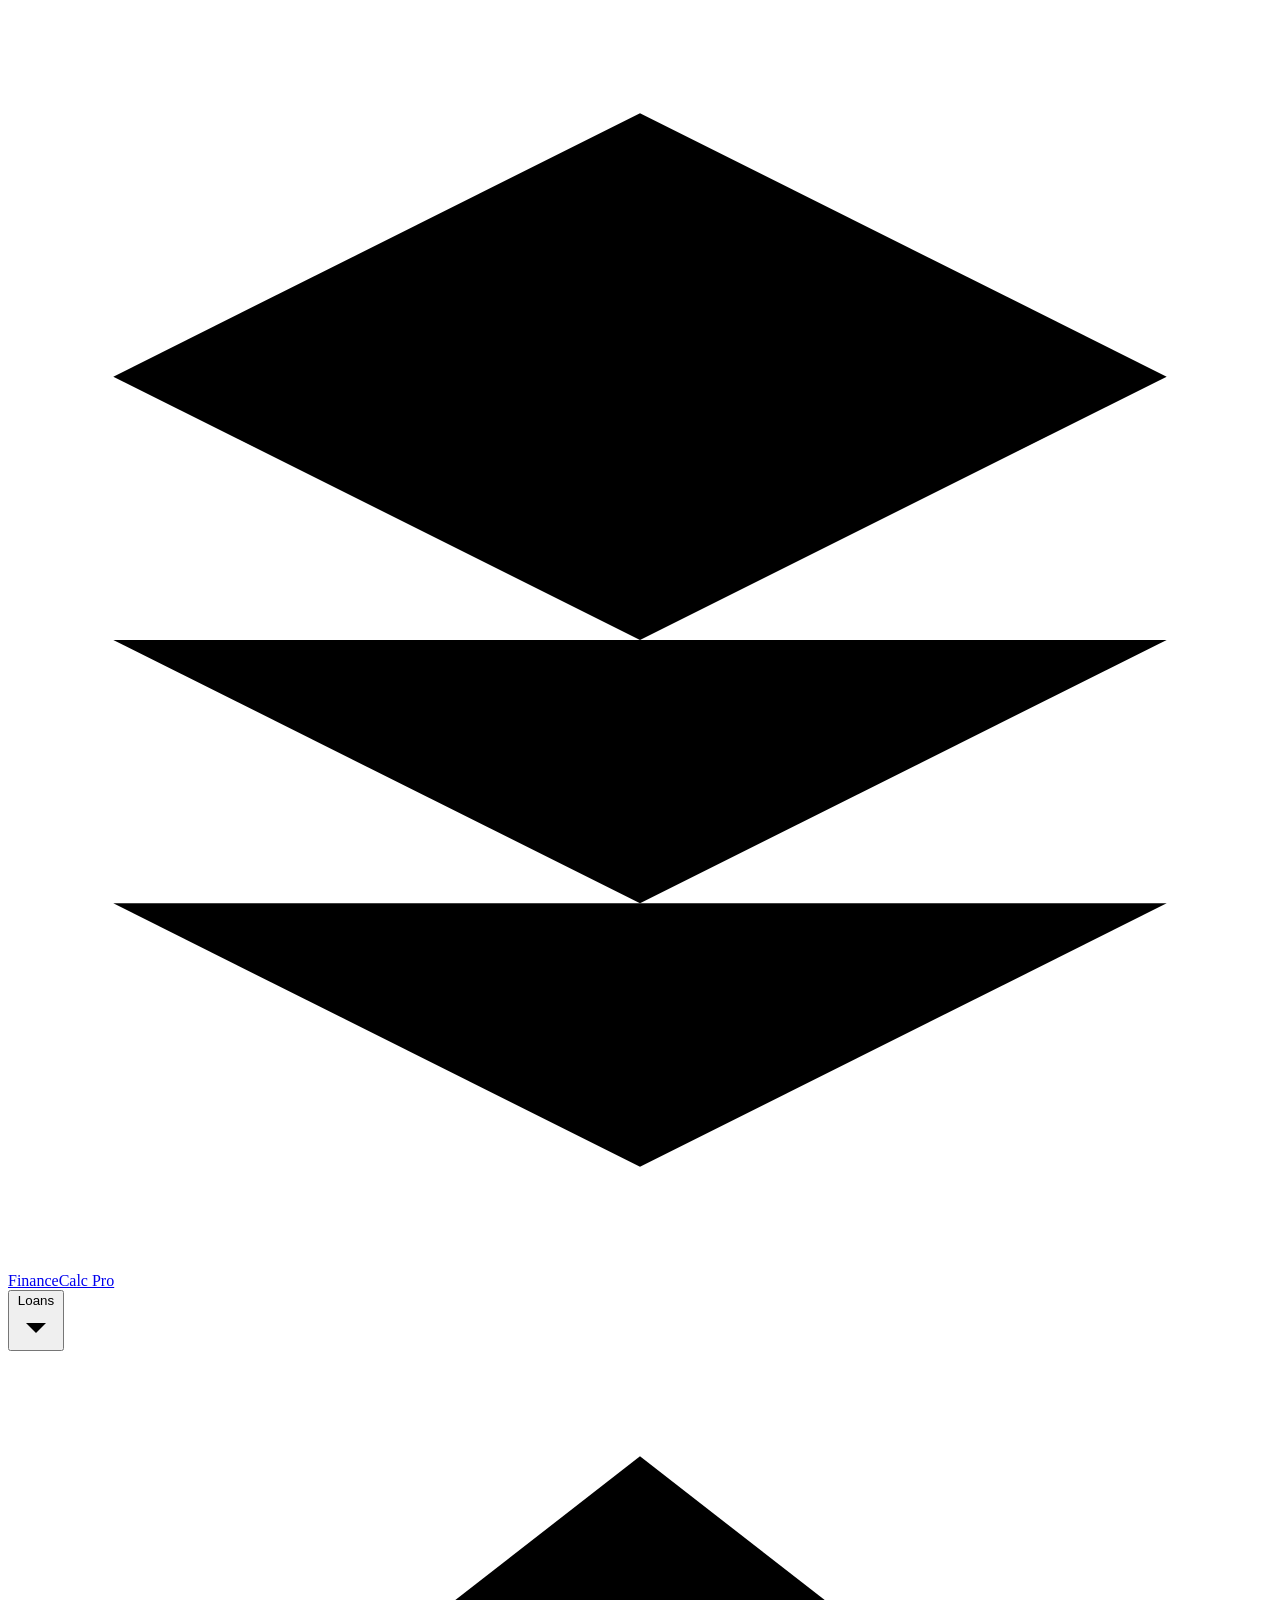
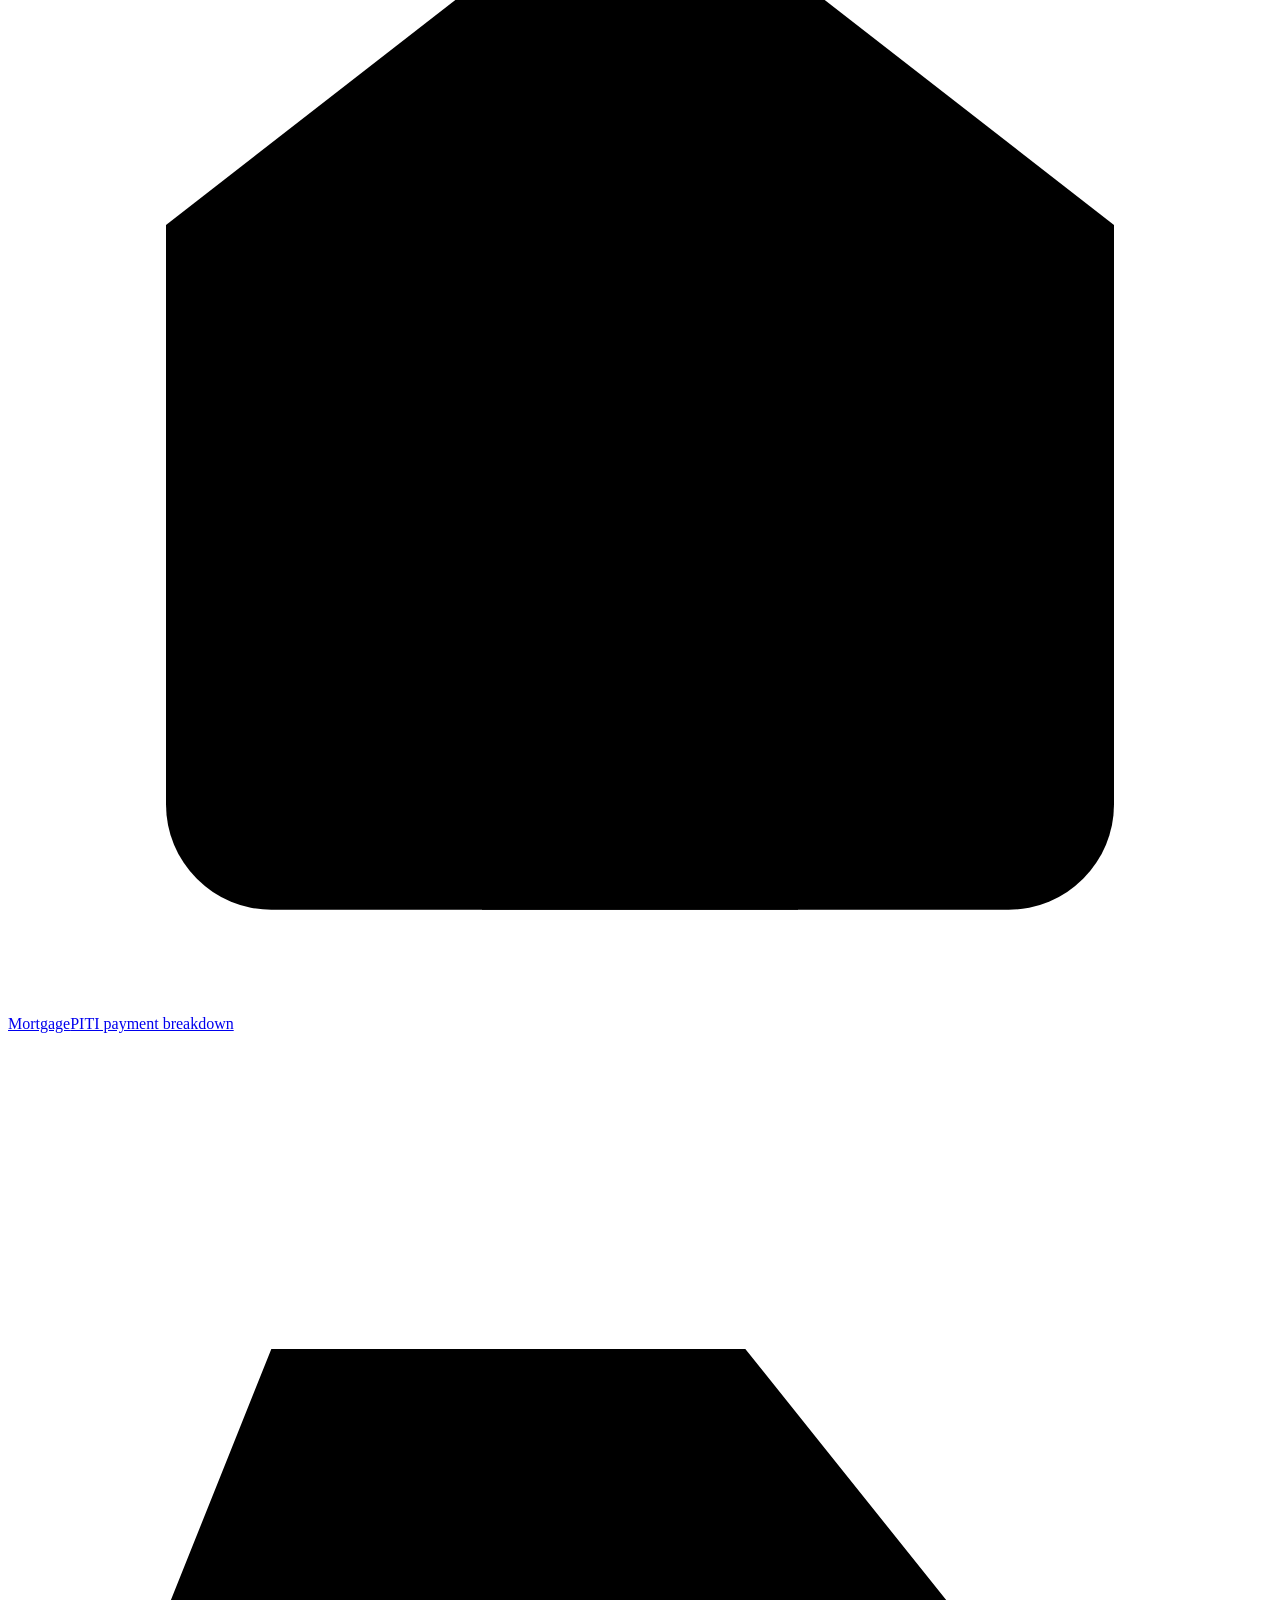
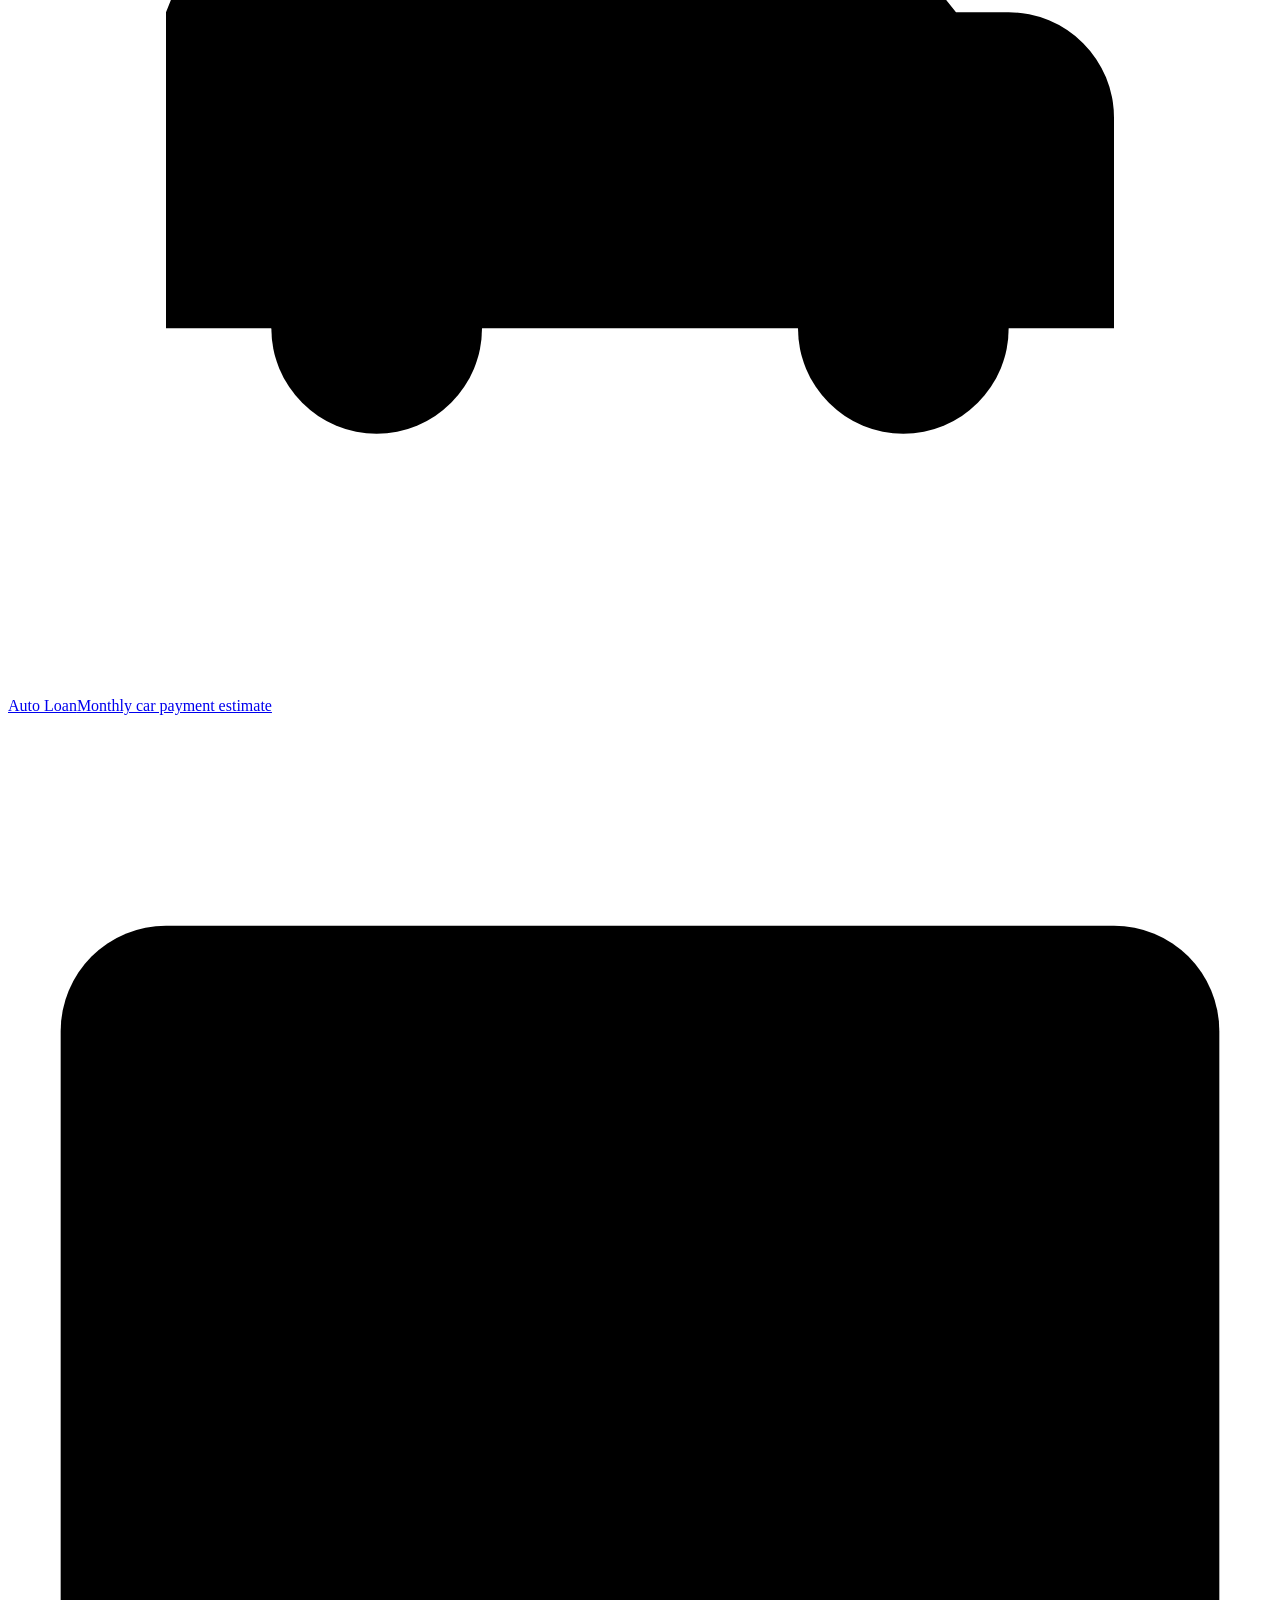
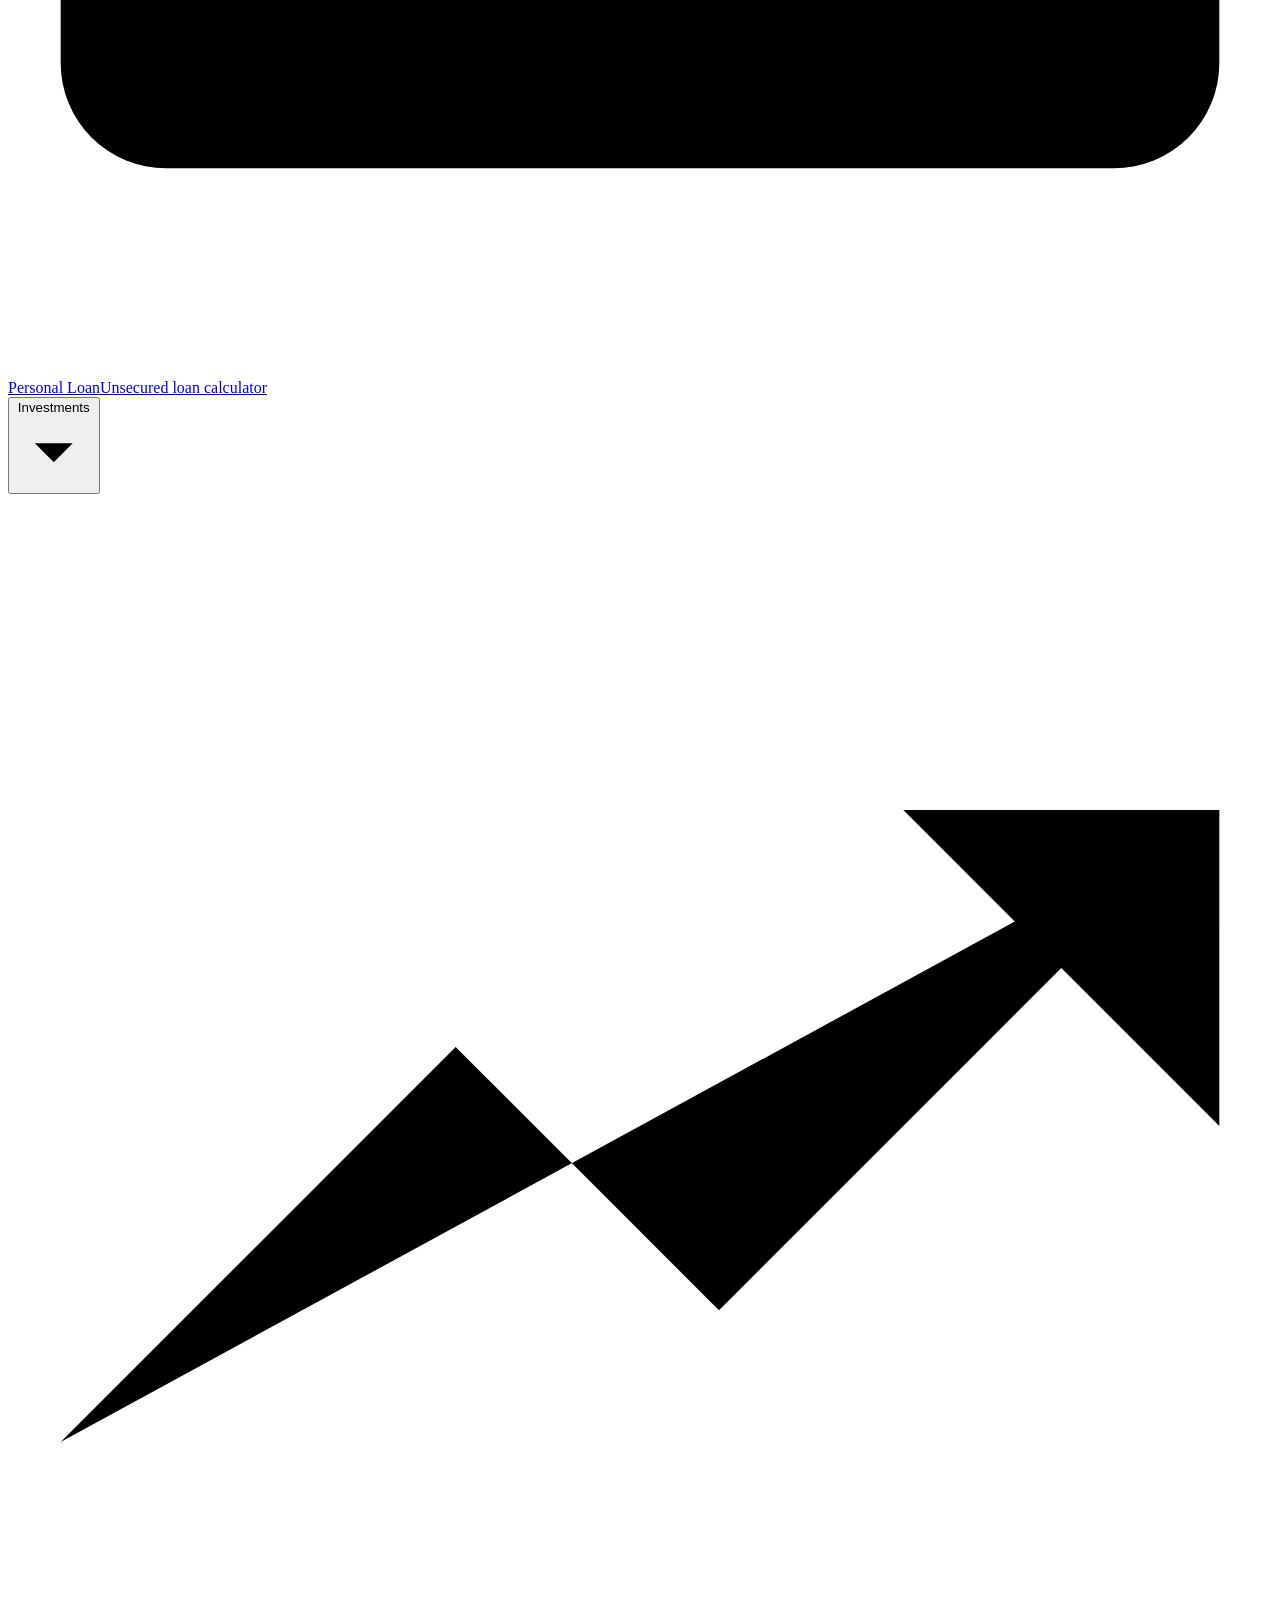
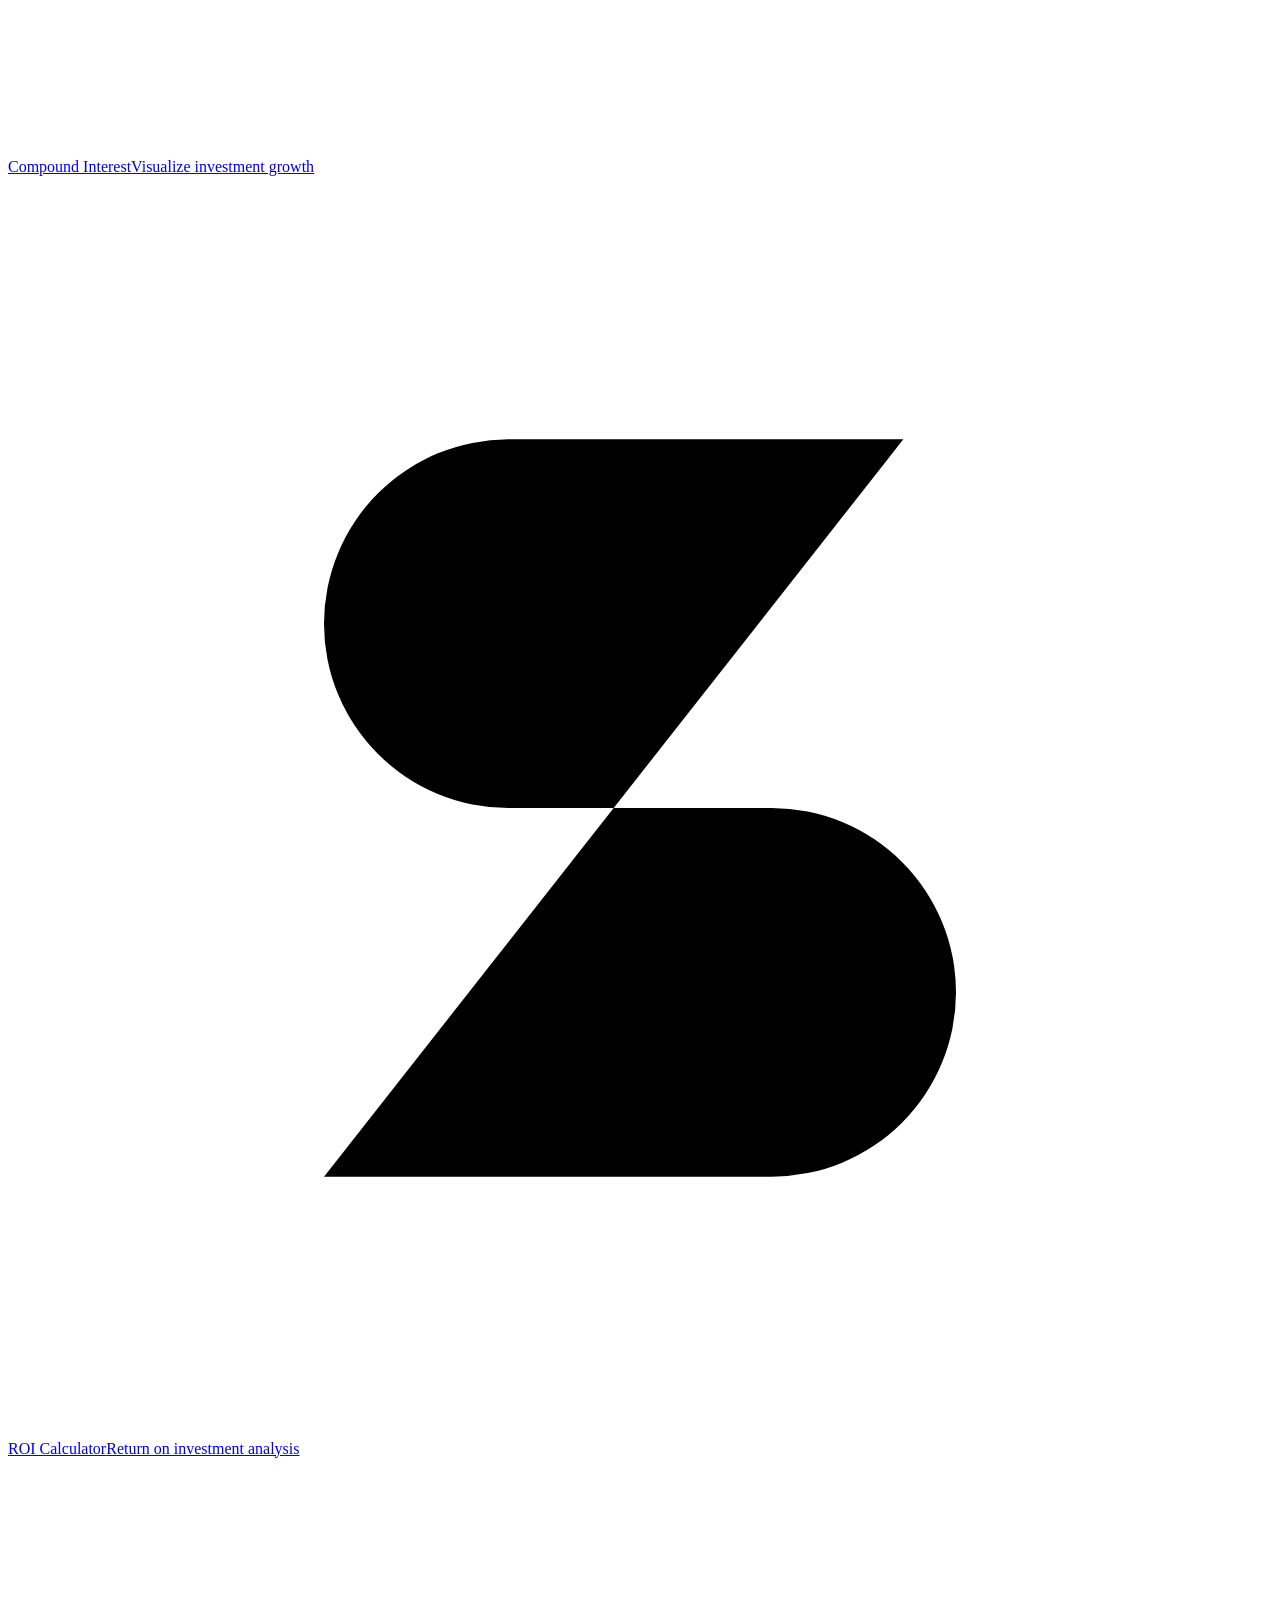
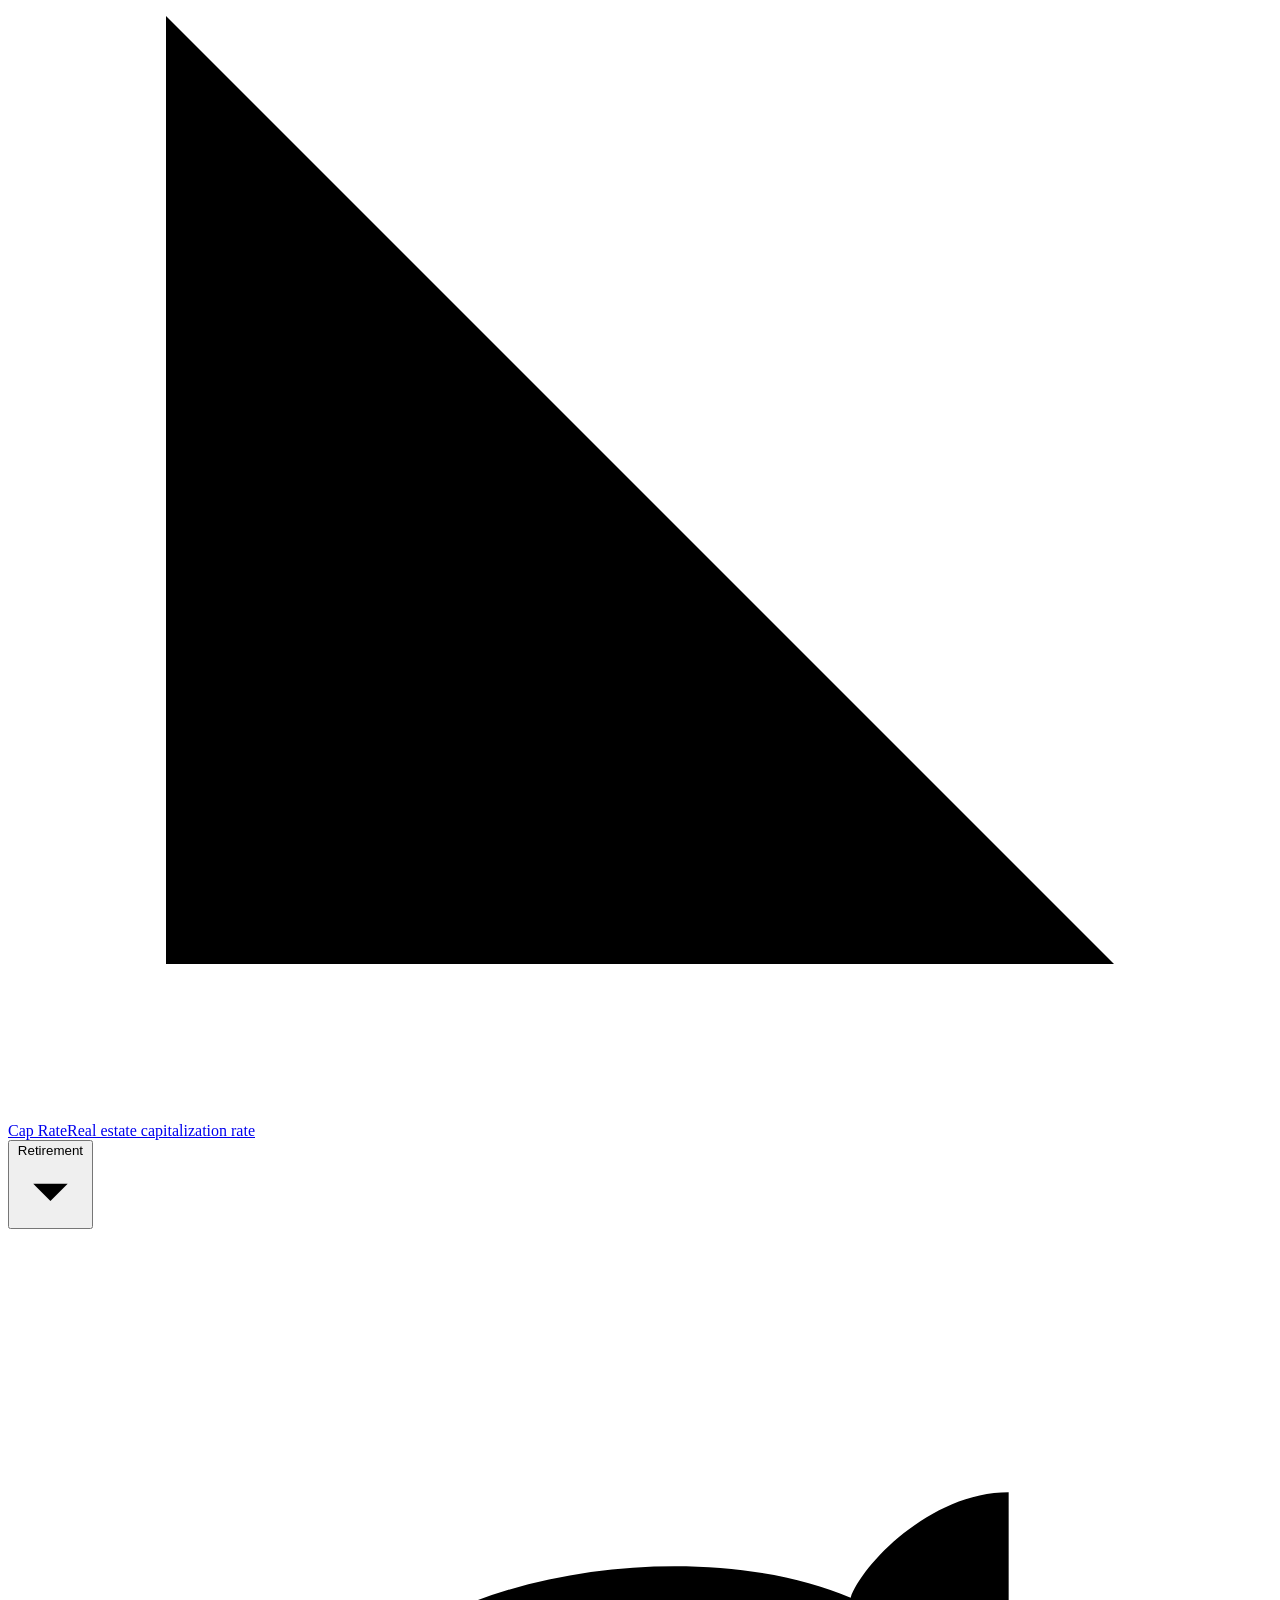
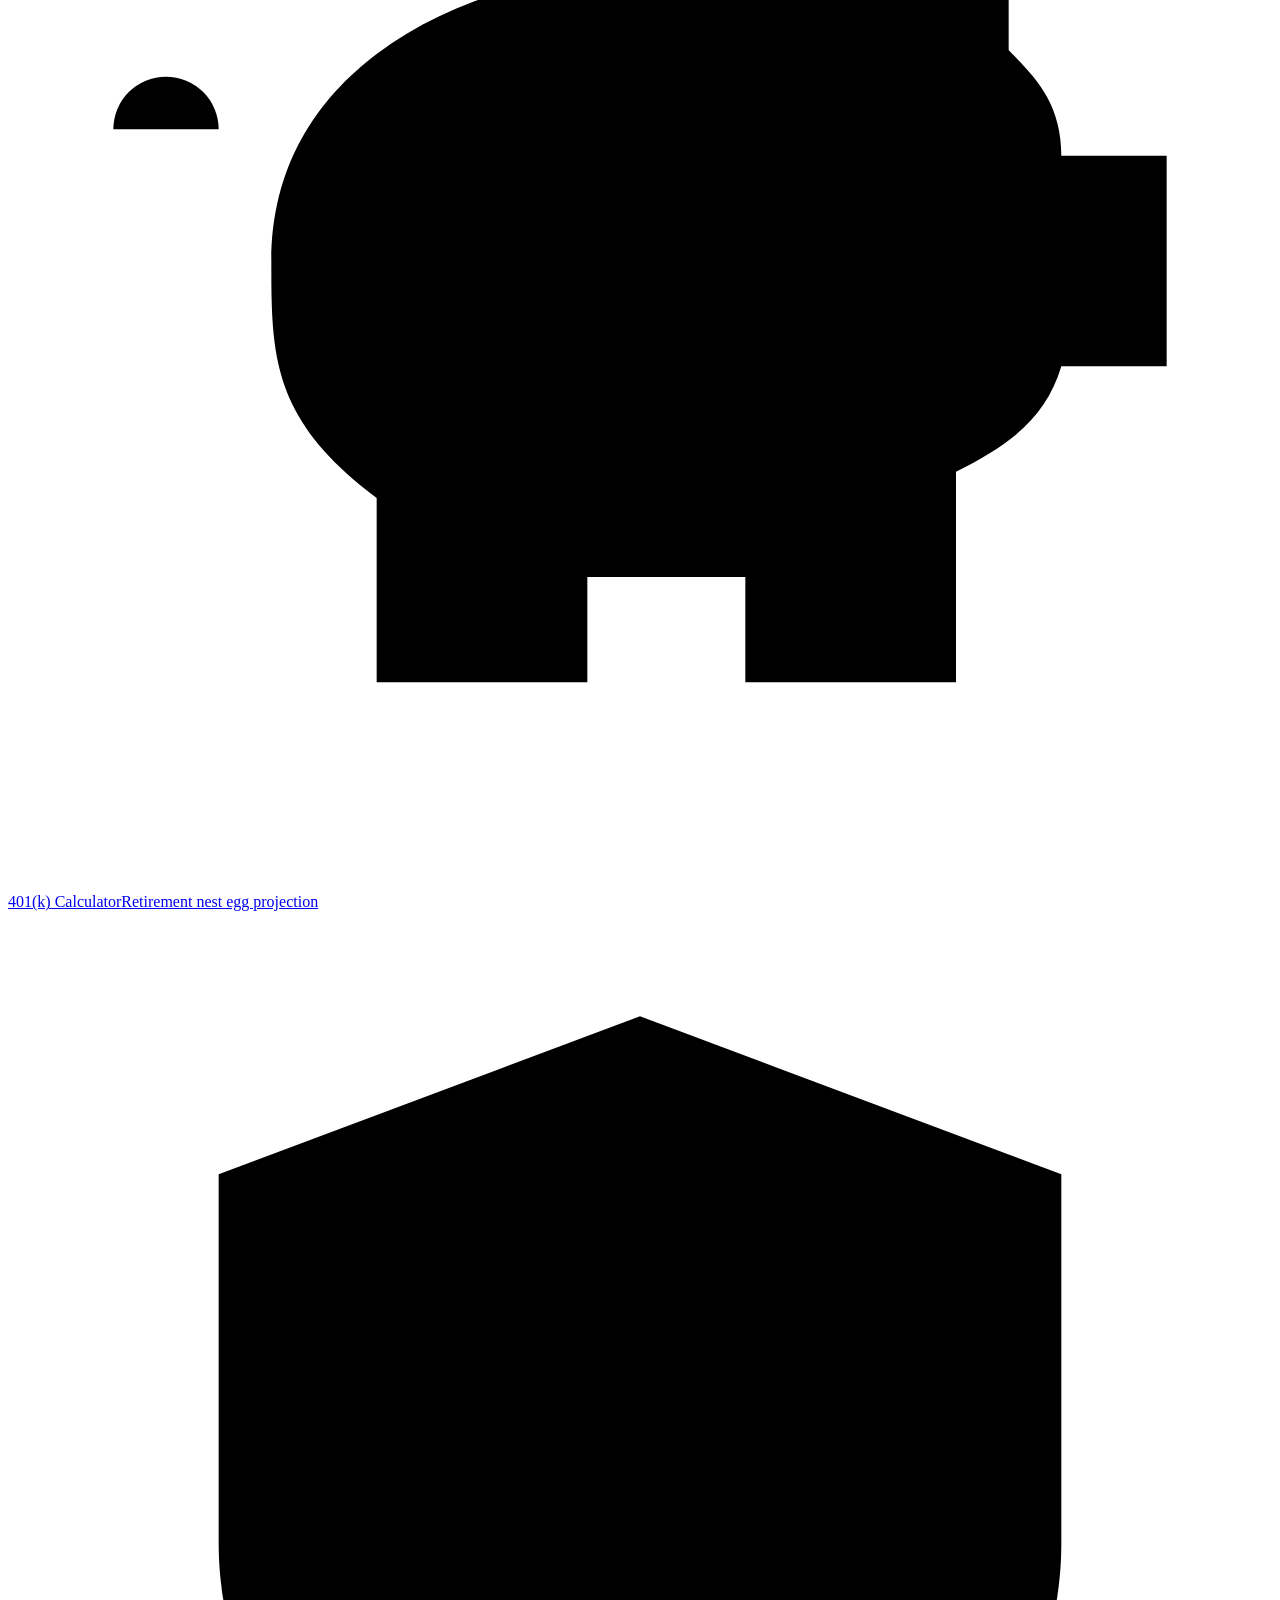
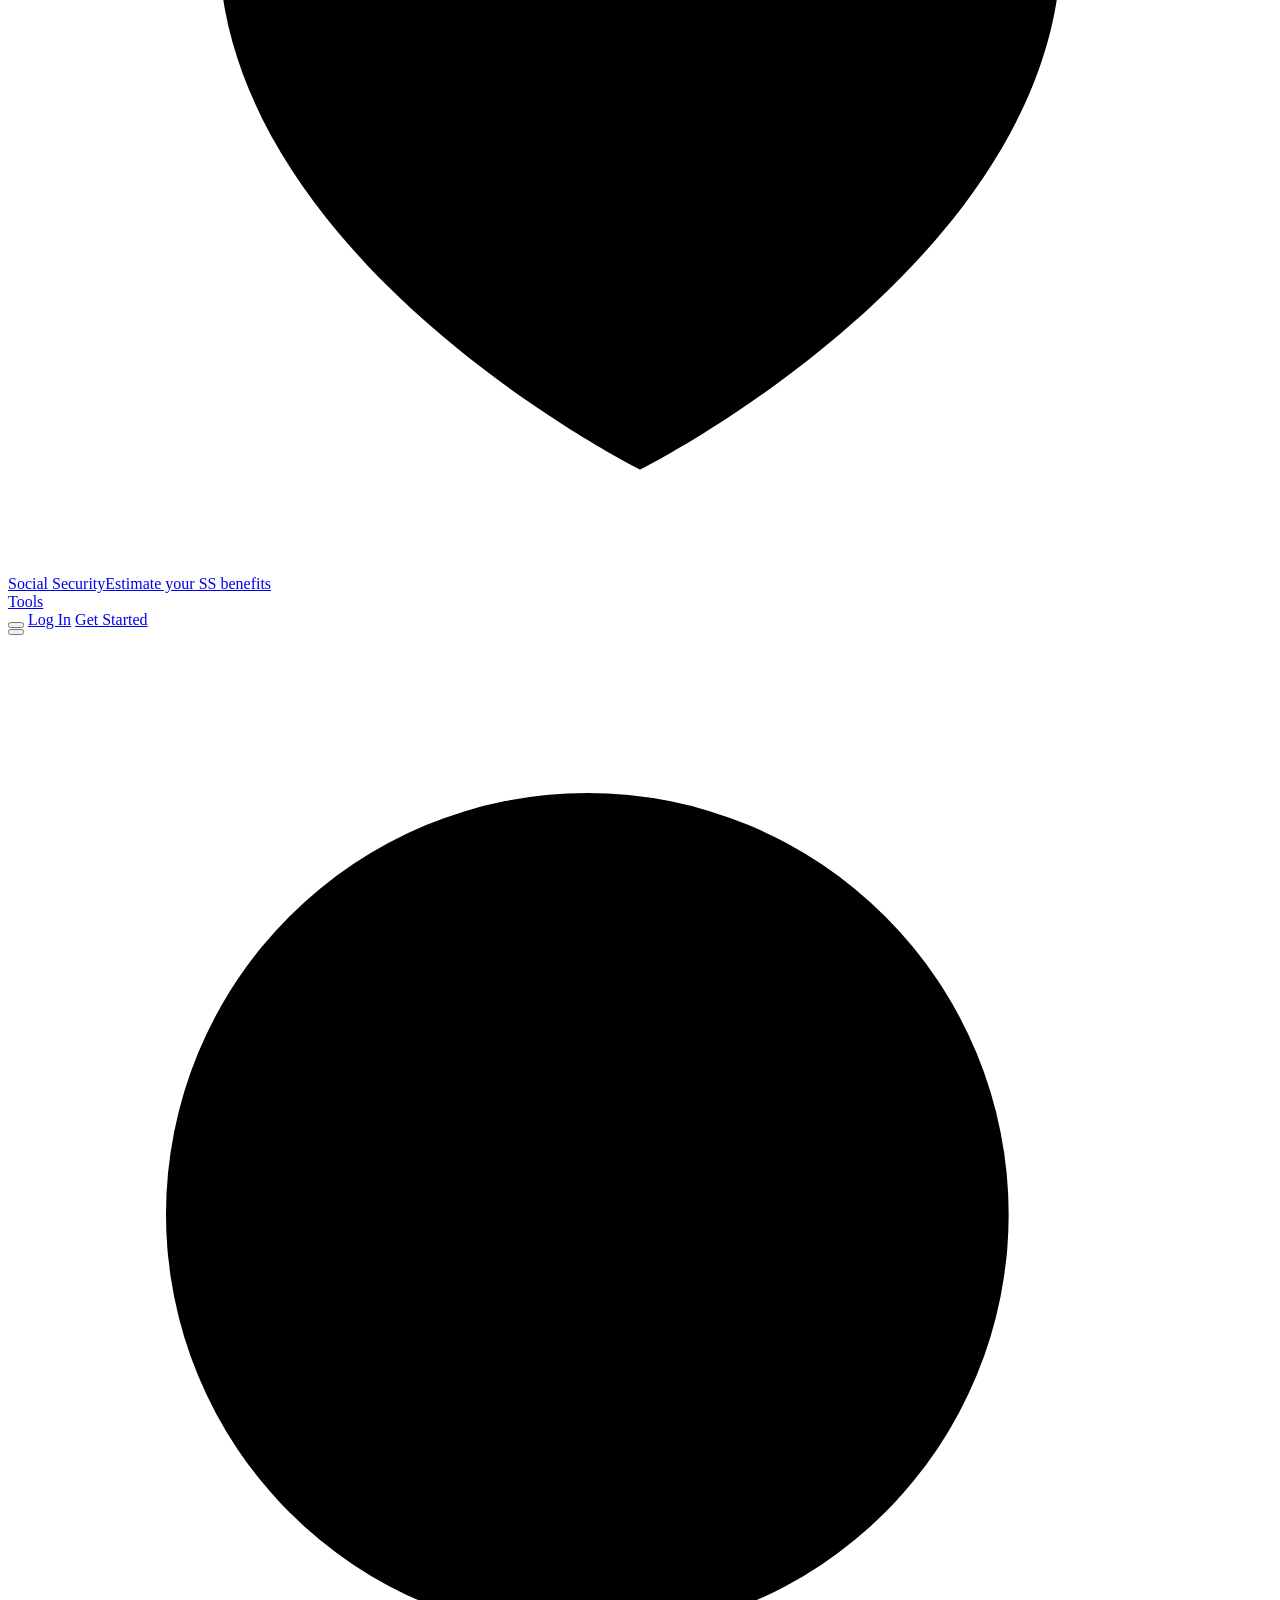
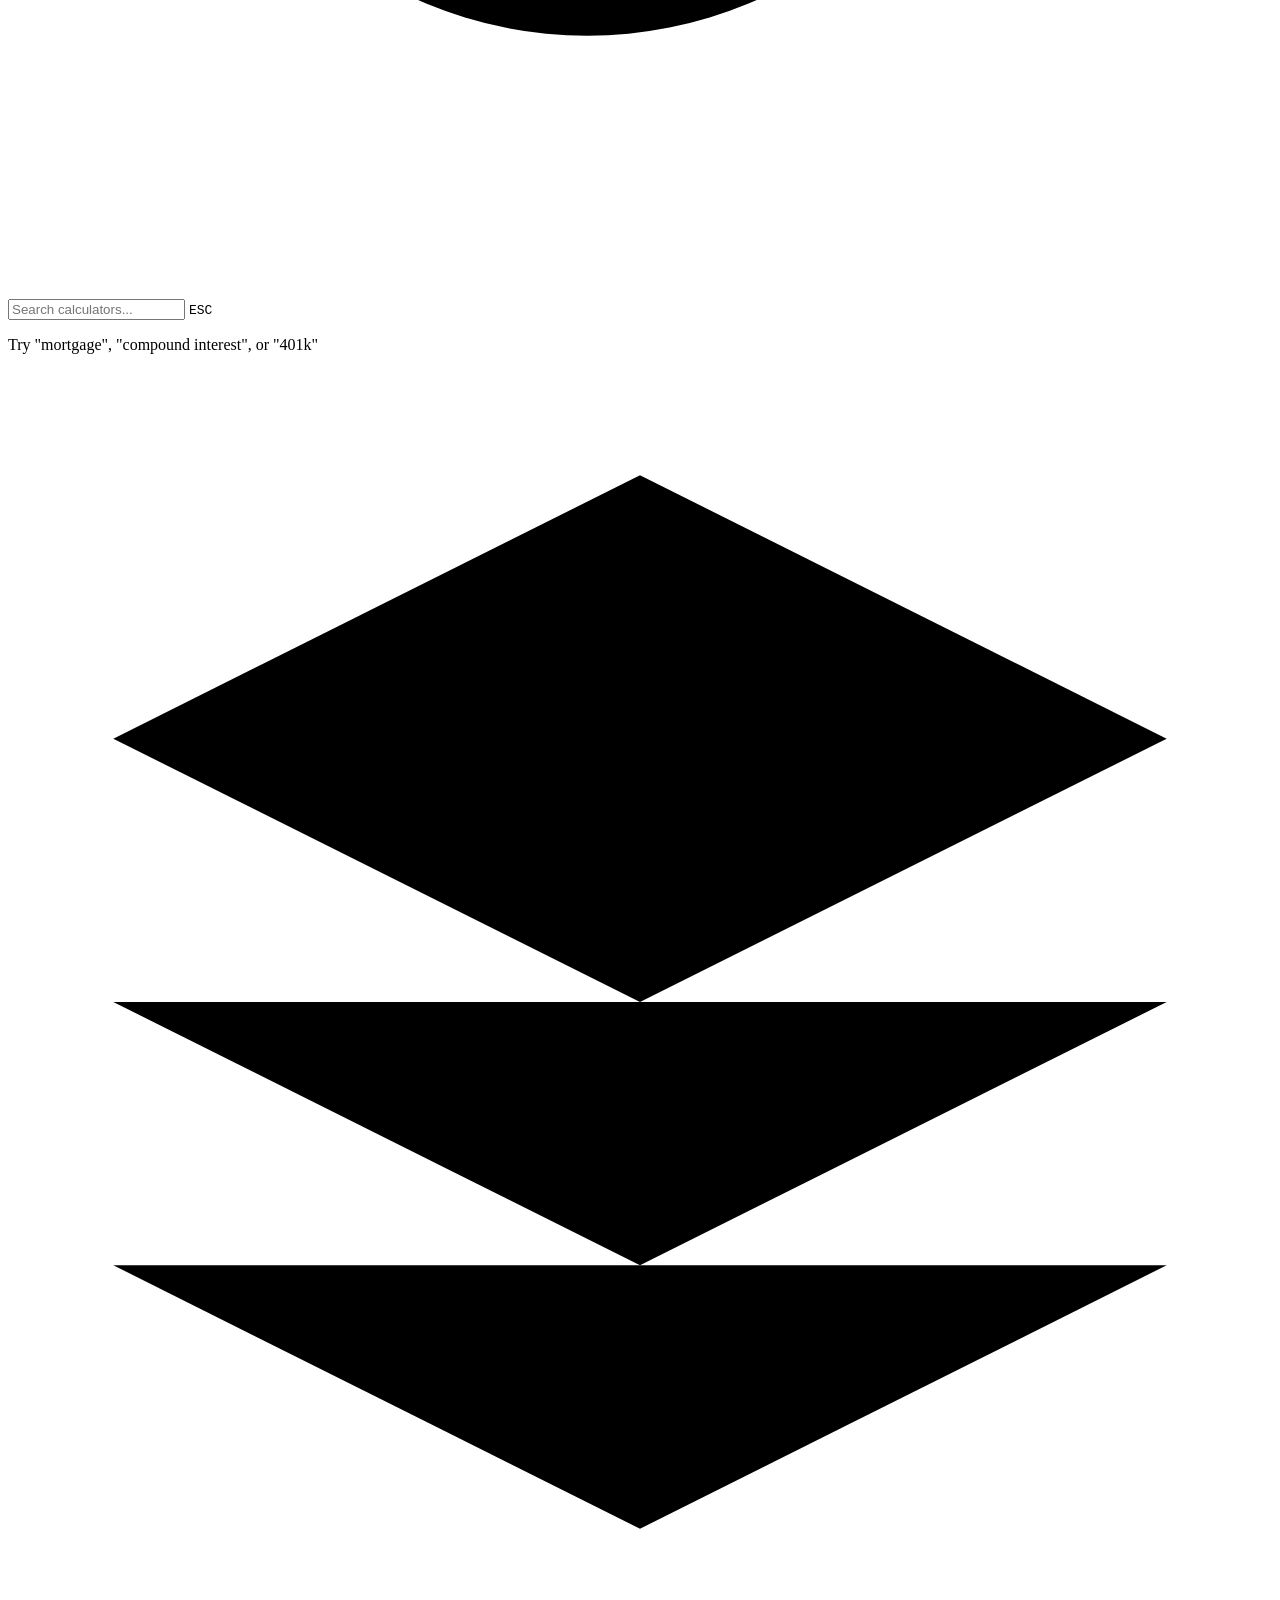
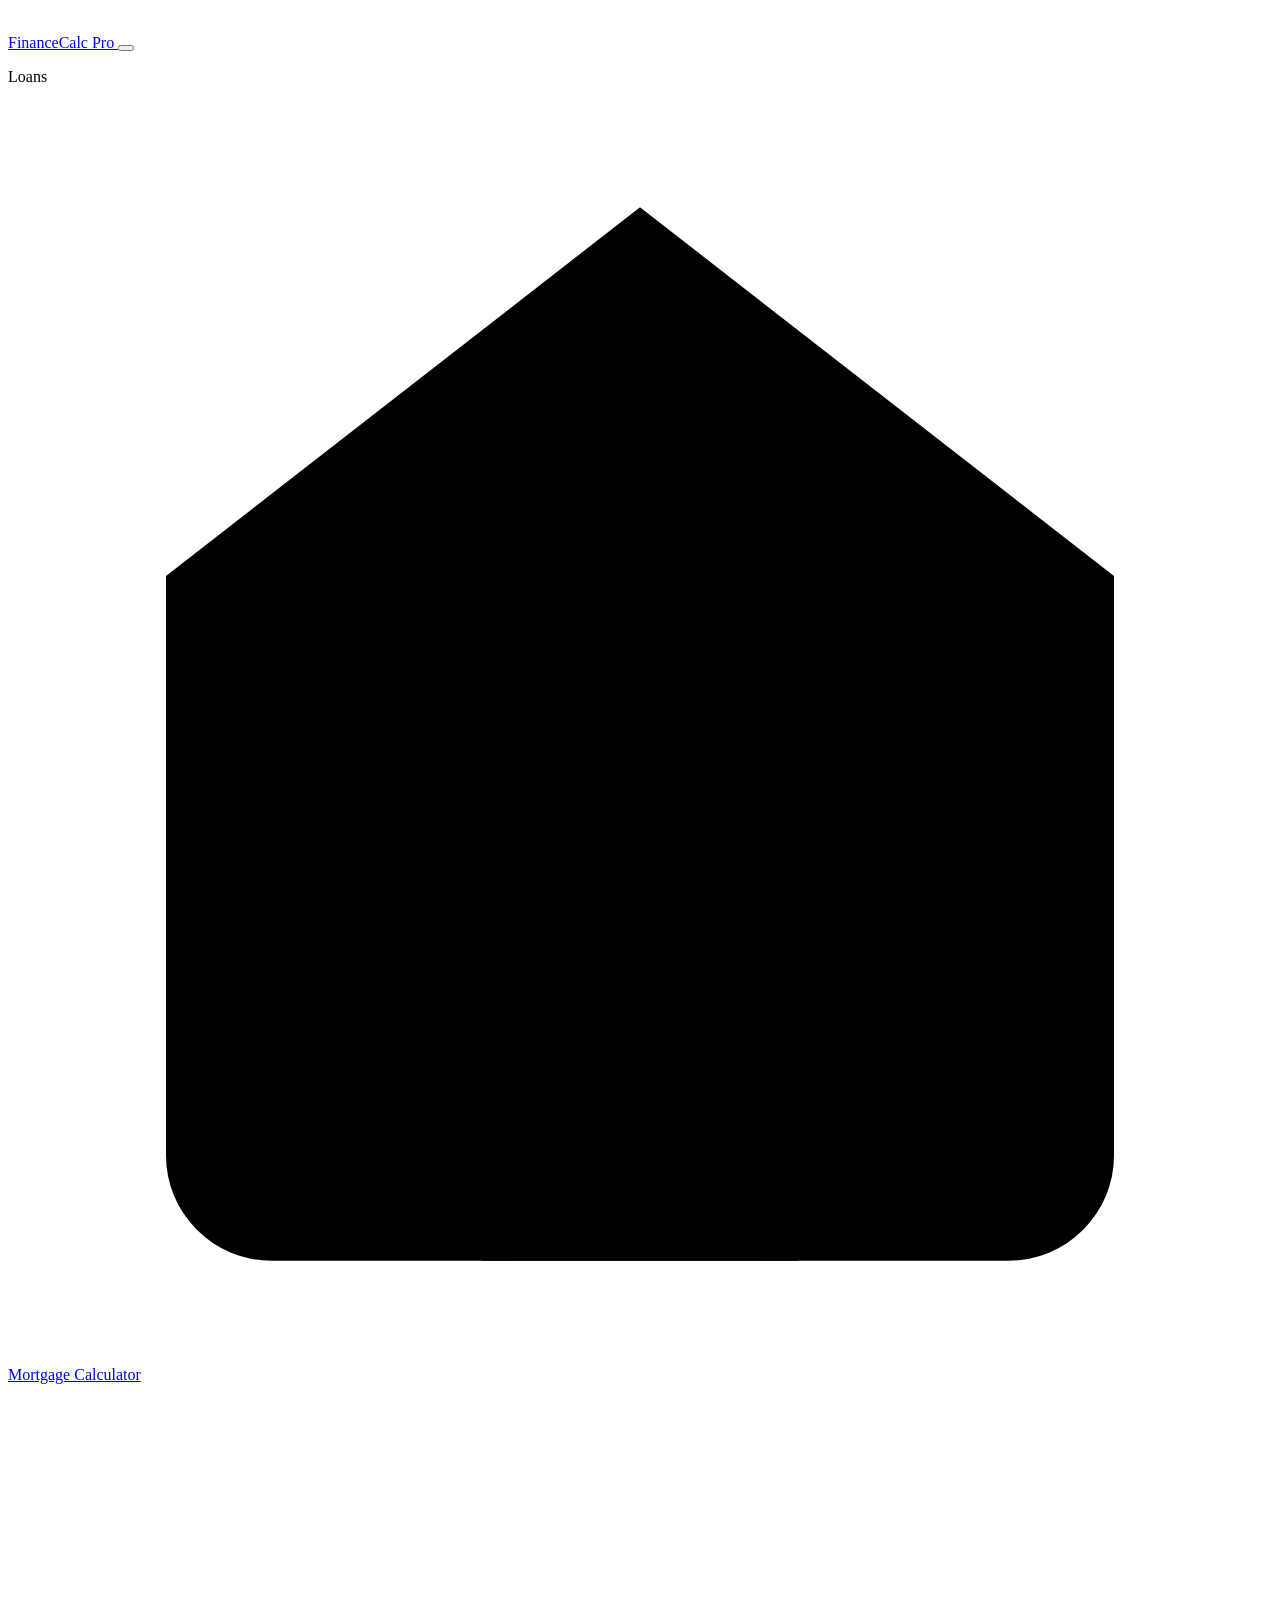
<file: components/header.html>
<!-- FinanceCalc Pro - Production Header Component (Vanilla HTML5) -->
<!-- Copy this into any page's <body> right after the opening tag -->

<header class="site-header" role="banner">
  <div class="container site-header__inner">
    <!-- Brand -->
    <a href="/" class="site-logo">
      <span class="site-logo__icon">
        <svg viewBox="0 0 24 24"><path d="M12 2L2 7l10 5 10-5-10-5z"/><path d="M2 17l10 5 10-5"/><path d="M2 12l10 5 10-5"/></svg>
      </span>
      FinanceCalc Pro
    </a>

    <!-- Center Navigation -->
    <nav class="site-nav" aria-label="Main navigation">
      <!-- Loans Dropdown -->
      <div class="nav-item" data-dropdown>
        <button class="nav-item__trigger" aria-expanded="false" aria-haspopup="true">
          Loans
          <svg class="nav-item__chevron" viewBox="0 0 24 24"><polyline points="6 9 12 15 18 9"/></svg>
        </button>
        <div class="nav-dropdown" role="menu">
          <a href="/us/mortgage-calculator/" class="nav-dropdown__link" role="menuitem">
            <span class="nav-dropdown__icon"><svg viewBox="0 0 24 24"><path d="M3 9l9-7 9 7v11a2 2 0 0 1-2 2H5a2 2 0 0 1-2-2z"/><polyline points="9 22 9 12 15 12 15 22"/></svg></span>
            <span class="nav-dropdown__text"><span class="nav-dropdown__label">Mortgage</span><span class="nav-dropdown__hint">PITI payment breakdown</span></span>
          </a>
          <a href="/us/car-loan-calculator/" class="nav-dropdown__link" role="menuitem">
            <span class="nav-dropdown__icon"><svg viewBox="0 0 24 24"><circle cx="7" cy="17" r="2"/><circle cx="17" cy="17" r="2"/><path d="M5 17H3v-6l2-5h9l4 5h1a2 2 0 0 1 2 2v4h-2"/><path d="M9 17h6"/></svg></span>
            <span class="nav-dropdown__text"><span class="nav-dropdown__label">Auto Loan</span><span class="nav-dropdown__hint">Monthly car payment estimate</span></span>
          </a>
          <a href="/us/personal-loan-calculator/" class="nav-dropdown__link" role="menuitem">
            <span class="nav-dropdown__icon"><svg viewBox="0 0 24 24"><rect x="1" y="4" width="22" height="16" rx="2" ry="2"/><line x1="1" y1="10" x2="23" y2="10"/></svg></span>
            <span class="nav-dropdown__text"><span class="nav-dropdown__label">Personal Loan</span><span class="nav-dropdown__hint">Unsecured loan calculator</span></span>
          </a>
        </div>
      </div>

      <!-- Investments Dropdown -->
      <div class="nav-item" data-dropdown>
        <button class="nav-item__trigger" aria-expanded="false" aria-haspopup="true">
          Investments
          <svg class="nav-item__chevron" viewBox="0 0 24 24"><polyline points="6 9 12 15 18 9"/></svg>
        </button>
        <div class="nav-dropdown" role="menu">
          <a href="/us/compound-interest-calculator/" class="nav-dropdown__link" role="menuitem">
            <span class="nav-dropdown__icon"><svg viewBox="0 0 24 24"><polyline points="23 6 13.5 15.5 8.5 10.5 1 18"/><polyline points="17 6 23 6 23 12"/></svg></span>
            <span class="nav-dropdown__text"><span class="nav-dropdown__label">Compound Interest</span><span class="nav-dropdown__hint">Visualize investment growth</span></span>
          </a>
          <a href="/us/roi-calculator/" class="nav-dropdown__link" role="menuitem">
            <span class="nav-dropdown__icon"><svg viewBox="0 0 24 24"><line x1="12" y1="1" x2="12" y2="23"/><path d="M17 5H9.5a3.5 3.5 0 0 0 0 7h5a3.5 3.5 0 0 1 0 7H6"/></svg></span>
            <span class="nav-dropdown__text"><span class="nav-dropdown__label">ROI Calculator</span><span class="nav-dropdown__hint">Return on investment analysis</span></span>
          </a>
          <a href="/us/cap-rate-calculator/" class="nav-dropdown__link" role="menuitem">
            <span class="nav-dropdown__icon"><svg viewBox="0 0 24 24"><path d="M3 3v18h18"/><path d="M18 17V9"/><path d="M13 17V5"/><path d="M8 17v-3"/></svg></span>
            <span class="nav-dropdown__text"><span class="nav-dropdown__label">Cap Rate</span><span class="nav-dropdown__hint">Real estate capitalization rate</span></span>
          </a>
        </div>
      </div>

      <!-- Retirement Dropdown -->
      <div class="nav-item" data-dropdown>
        <button class="nav-item__trigger" aria-expanded="false" aria-haspopup="true">
          Retirement
          <svg class="nav-item__chevron" viewBox="0 0 24 24"><polyline points="6 9 12 15 18 9"/></svg>
        </button>
        <div class="nav-dropdown" role="menu">
          <a href="/us/retirement-savings-calculator/" class="nav-dropdown__link" role="menuitem">
            <span class="nav-dropdown__icon"><svg viewBox="0 0 24 24"><path d="M19 5c-1.5 0-2.8 1.4-3 2-3.5-1.5-11-.3-11 5 0 1.8 0 3 2 4.5V20h4v-2h3v2h4v-4c1-.5 1.7-1 2-2h2v-4h-2c0-1-.5-1.5-1-2"/><path d="M2 9.5a1 1 0 1 1 2 0"/></svg></span>
            <span class="nav-dropdown__text"><span class="nav-dropdown__label">401(k) Calculator</span><span class="nav-dropdown__hint">Retirement nest egg projection</span></span>
          </a>
          <a href="/us/social-security-calculator/" class="nav-dropdown__link" role="menuitem">
            <span class="nav-dropdown__icon"><svg viewBox="0 0 24 24"><path d="M12 22s8-4 8-10V5l-8-3-8 3v7c0 6 8 10 8 10z"/></svg></span>
            <span class="nav-dropdown__text"><span class="nav-dropdown__label">Social Security</span><span class="nav-dropdown__hint">Estimate your SS benefits</span></span>
          </a>
        </div>
      </div>

      <!-- Tools Direct Link -->
      <a href="/#tools" class="nav-item__trigger">Tools</a>
    </nav>

    <!-- Right Utility -->
    <div class="header-utility">
      <button class="header-search-btn" aria-label="Open search" data-search-toggle>
        <svg viewBox="0 0 24 24"><circle cx="11" cy="11" r="8"/><line x1="21" y1="21" x2="16.65" y2="16.65"/></svg>
      </button>
      <a href="/login" class="header-login">Log In</a>
      <a href="/#tools" class="header-cta" id="cta-get-started">Get Started</a>
    </div>

    <!-- Mobile Menu Toggle -->
    <button class="nav-mobile-toggle" aria-label="Open menu" aria-expanded="false" data-mobile-toggle>
      <svg viewBox="0 0 24 24"><line x1="3" y1="6" x2="21" y2="6"/><line x1="3" y1="12" x2="21" y2="12"/><line x1="3" y1="18" x2="21" y2="18"/></svg>
    </button>
  </div>
</header>

<!-- Search Overlay -->
<div class="search-overlay" id="search-overlay" aria-hidden="true" role="dialog" aria-label="Search calculators">
  <div class="search-overlay__inner">
    <div class="search-overlay__bar">
      <svg viewBox="0 0 24 24"><circle cx="11" cy="11" r="8"/><line x1="21" y1="21" x2="16.65" y2="16.65"/></svg>
      <input class="search-overlay__input" type="search" placeholder="Search calculators..." aria-label="Search calculators" />
      <kbd class="search-overlay__kbd">ESC</kbd>
    </div>
    <div class="search-overlay__hints">
      <p>Try "mortgage", "compound interest", or "401k"</p>
    </div>
  </div>
</div>

<!-- Mobile Navigation Panel -->
<div class="mobile-nav-backdrop" id="mobile-nav-backdrop" aria-hidden="true"></div>
<aside class="mobile-nav-panel" id="mobile-nav-panel" aria-label="Mobile navigation" aria-hidden="true">
  <div class="mobile-nav__header">
    <a href="/" class="site-logo" style="margin-right:0;">
      <span class="site-logo__icon">
        <svg viewBox="0 0 24 24"><path d="M12 2L2 7l10 5 10-5-10-5z"/><path d="M2 17l10 5 10-5"/><path d="M2 12l10 5 10-5"/></svg>
      </span>
      FinanceCalc Pro
    </a>
    <button class="mobile-nav__close" aria-label="Close menu" data-mobile-close>
      <svg viewBox="0 0 24 24"><line x1="18" y1="6" x2="6" y2="18"/><line x1="6" y1="6" x2="18" y2="18"/></svg>
    </button>
  </div>
  <div class="mobile-nav__body">
    <p class="mobile-nav__section-title">Loans</p>
    <a href="/us/mortgage-calculator/" class="mobile-nav__link">
      <svg viewBox="0 0 24 24"><path d="M3 9l9-7 9 7v11a2 2 0 0 1-2 2H5a2 2 0 0 1-2-2z"/><polyline points="9 22 9 12 15 12 15 22"/></svg>
      Mortgage Calculator
    </a>
    <a href="/us/car-loan-calculator/" class="mobile-nav__link">
      <svg viewBox="0 0 24 24"><circle cx="7" cy="17" r="2"/><circle cx="17" cy="17" r="2"/><path d="M5 17H3v-6l2-5h9l4 5h1a2 2 0 0 1 2 2v4h-2"/><path d="M9 17h6"/></svg>
      Auto Loan
    </a>
    <a href="/us/personal-loan-calculator/" class="mobile-nav__link">
      <svg viewBox="0 0 24 24"><rect x="1" y="4" width="22" height="16" rx="2" ry="2"/><line x1="1" y1="10" x2="23" y2="10"/></svg>
      Personal Loan
    </a>
    <p class="mobile-nav__section-title">Investments</p>
    <a href="/us/compound-interest-calculator/" class="mobile-nav__link">
      <svg viewBox="0 0 24 24"><polyline points="23 6 13.5 15.5 8.5 10.5 1 18"/><polyline points="17 6 23 6 23 12"/></svg>
      Compound Interest
    </a>
    <a href="/us/roi-calculator/" class="mobile-nav__link">
      <svg viewBox="0 0 24 24"><line x1="12" y1="1" x2="12" y2="23"/><path d="M17 5H9.5a3.5 3.5 0 0 0 0 7h5a3.5 3.5 0 0 1 0 7H6"/></svg>
      ROI Calculator
    </a>
    <a href="/us/cap-rate-calculator/" class="mobile-nav__link">
      <svg viewBox="0 0 24 24"><path d="M3 3v18h18"/><path d="M18 17V9"/><path d="M13 17V5"/><path d="M8 17v-3"/></svg>
      Cap Rate
    </a>
    <p class="mobile-nav__section-title">Retirement</p>
    <a href="/us/retirement-savings-calculator/" class="mobile-nav__link">
      <svg viewBox="0 0 24 24"><path d="M19 5c-1.5 0-2.8 1.4-3 2-3.5-1.5-11-.3-11 5 0 1.8 0 3 2 4.5V20h4v-2h3v2h4v-4c1-.5 1.7-1 2-2h2v-4h-2c0-1-.5-1.5-1-2"/><path d="M2 9.5a1 1 0 1 1 2 0"/></svg>
      401(k) Calculator
    </a>
    <a href="/us/social-security-calculator/" class="mobile-nav__link">
      <svg viewBox="0 0 24 24"><path d="M12 22s8-4 8-10V5l-8-3-8 3v7c0 6 8 10 8 10z"/></svg>
      Social Security
    </a>
    <p class="mobile-nav__section-title">Resources</p>
    <a href="/#tools" class="mobile-nav__link">
      <svg viewBox="0 0 24 24"><rect x="3" y="3" width="7" height="7"/><rect x="14" y="3" width="7" height="7"/><rect x="3" y="14" width="7" height="7"/><rect x="14" y="14" width="7" height="7"/></svg>
      All Tools
    </a>
  </div>
  <div class="mobile-nav__footer">
    <a href="/#tools" class="header-cta">Get Started</a>
    <a href="/login" class="header-login">Log In</a>
  </div>
</aside>
</file>
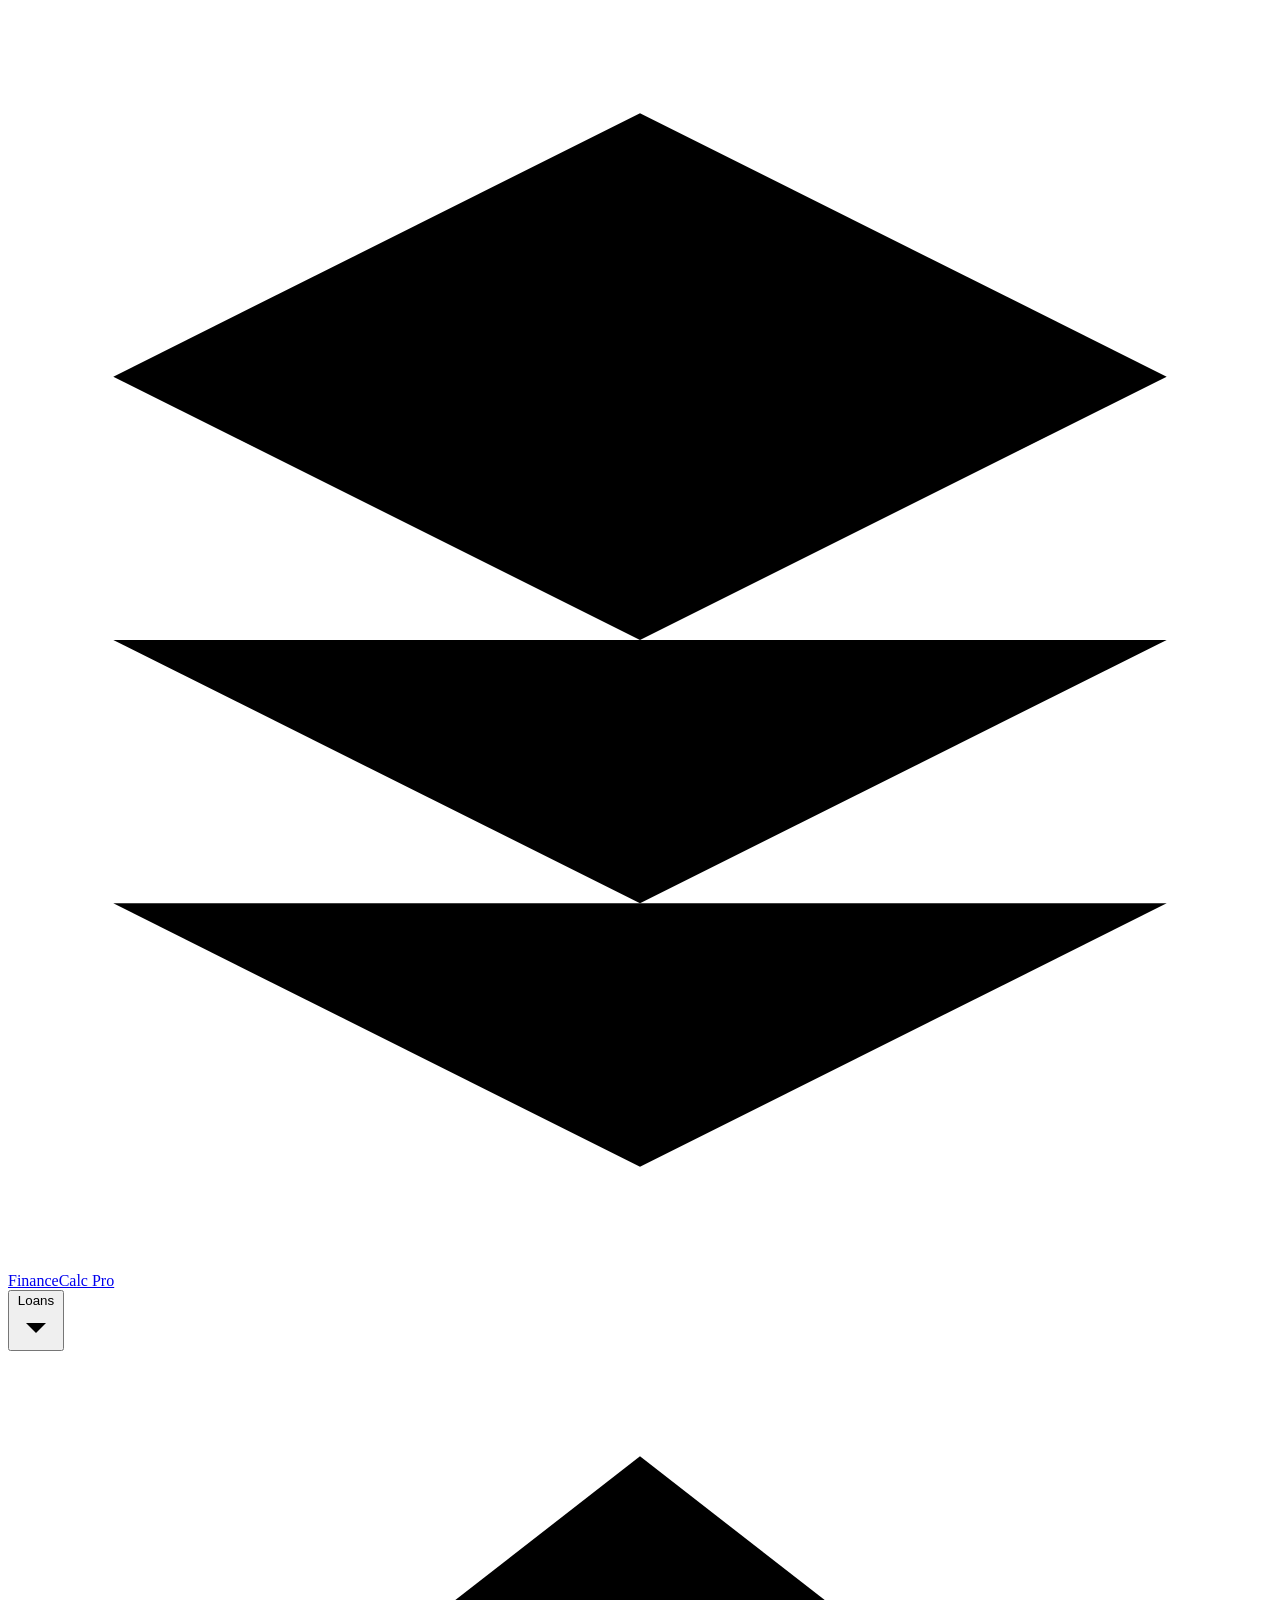
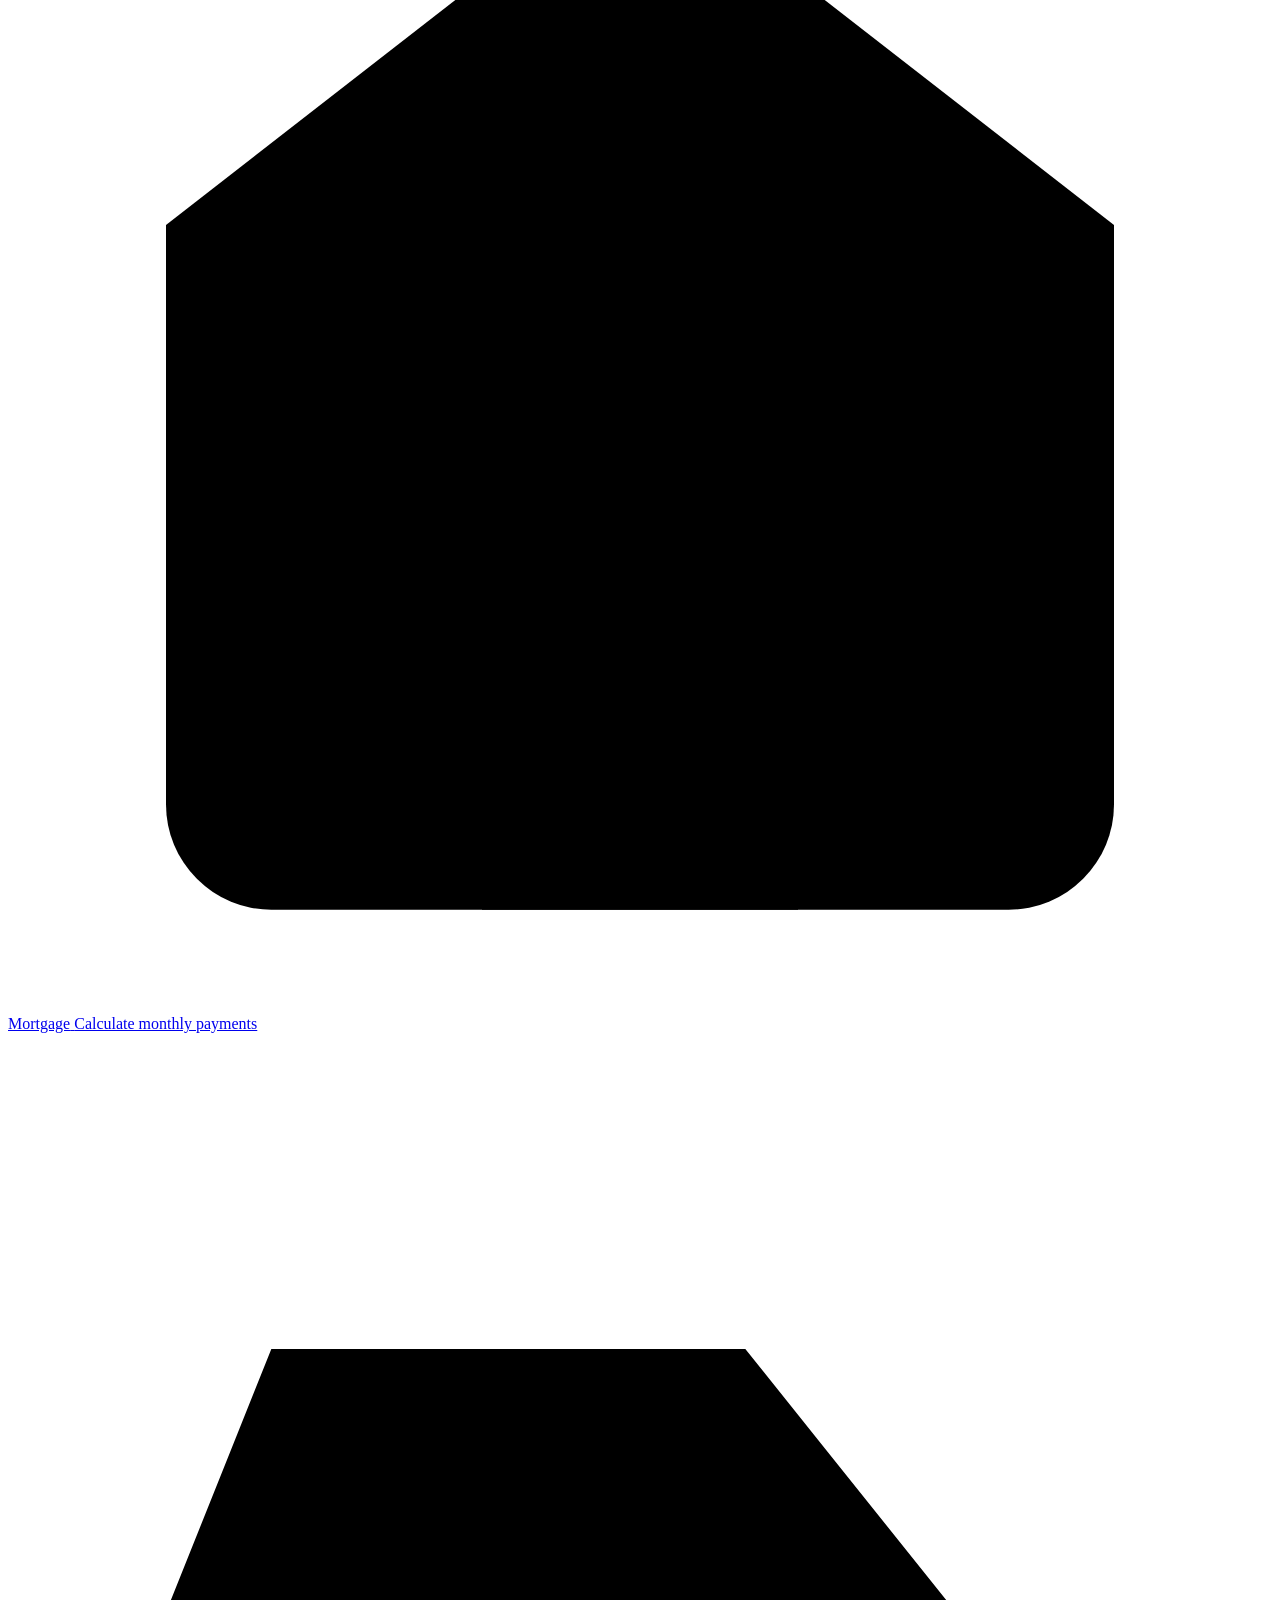
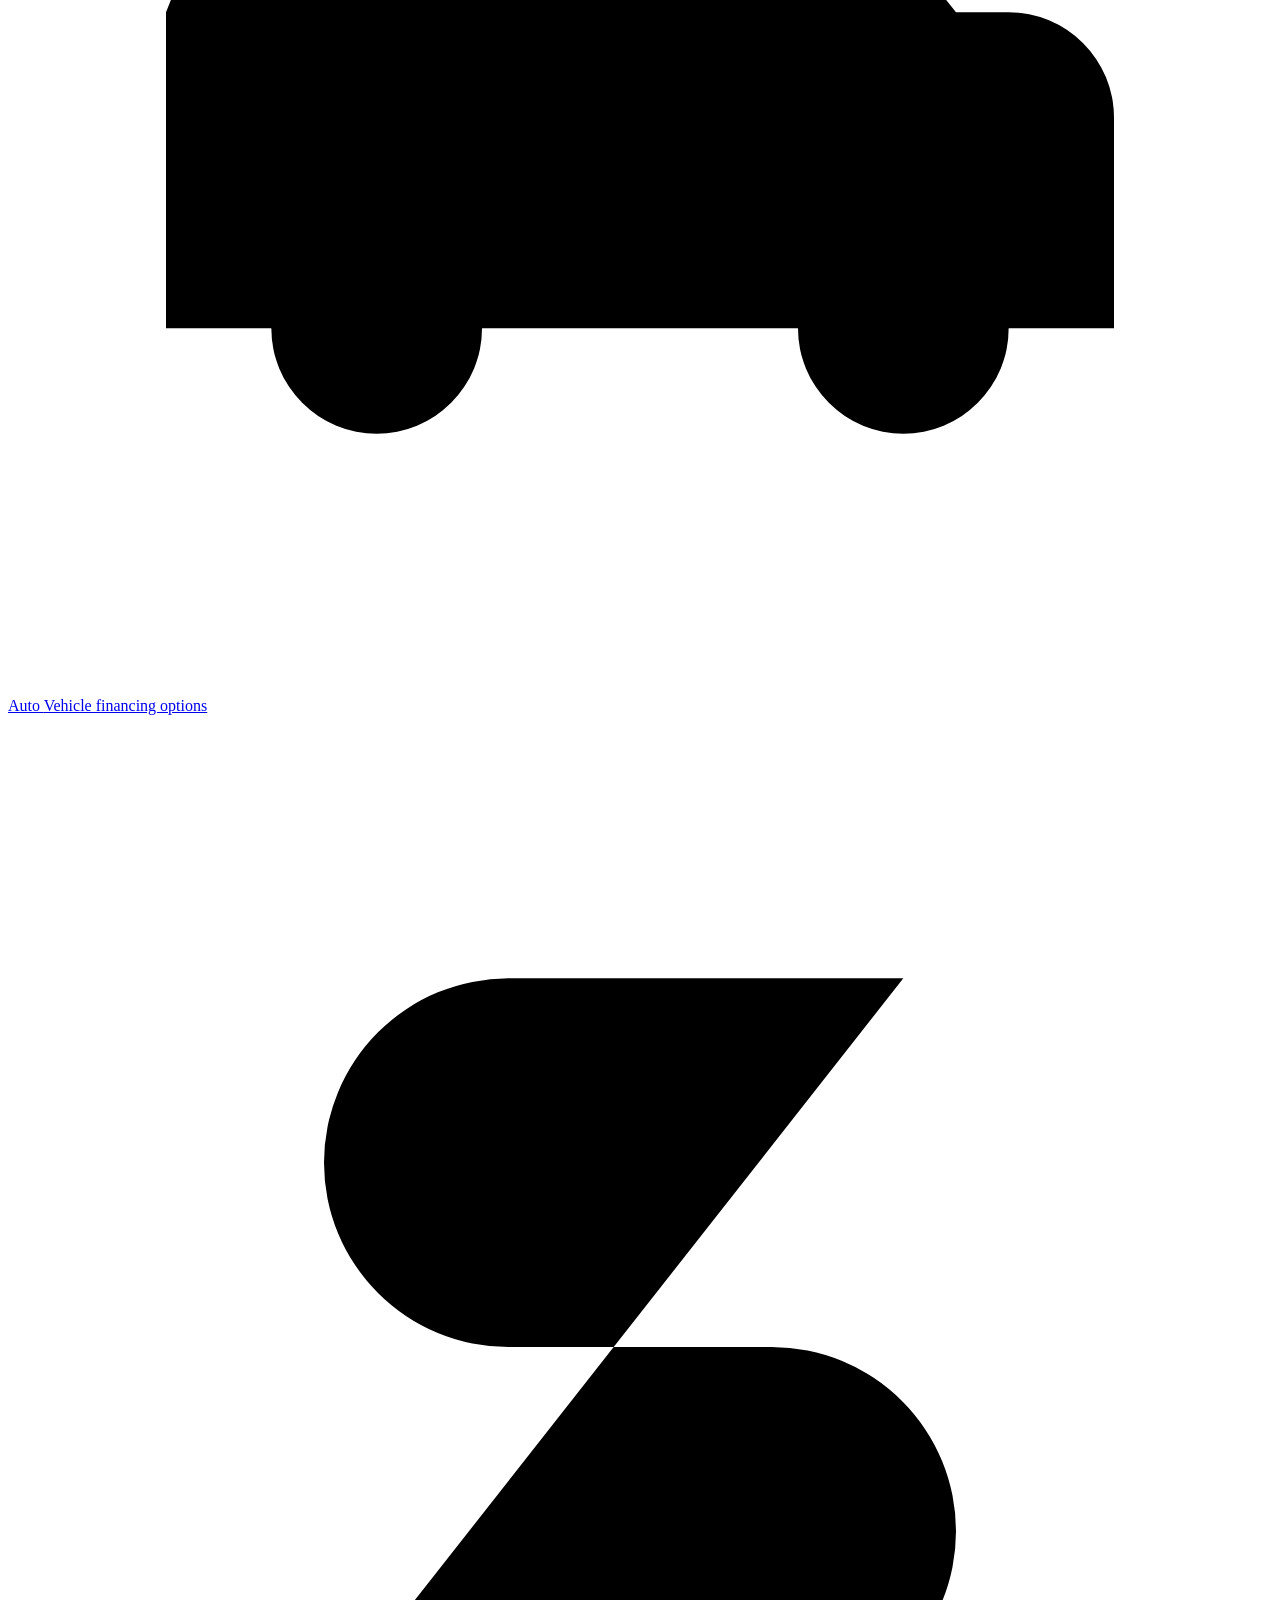
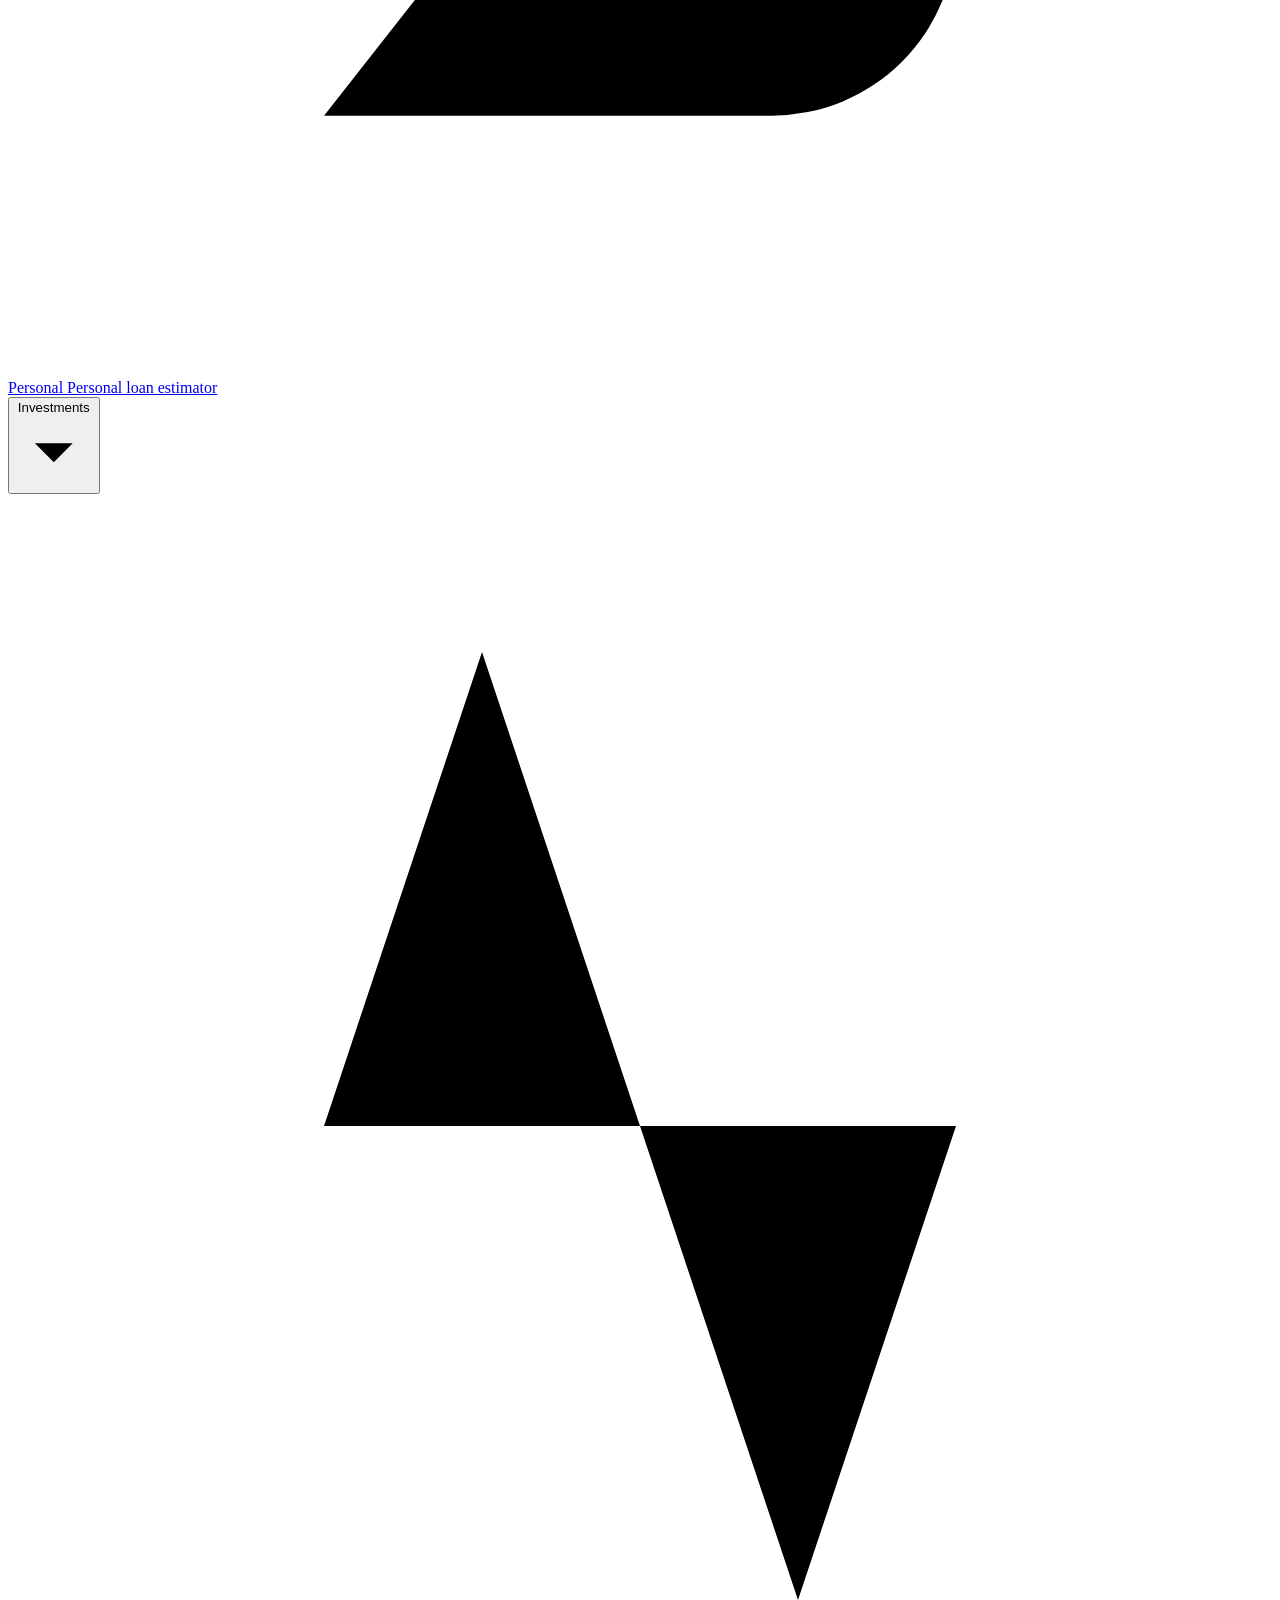
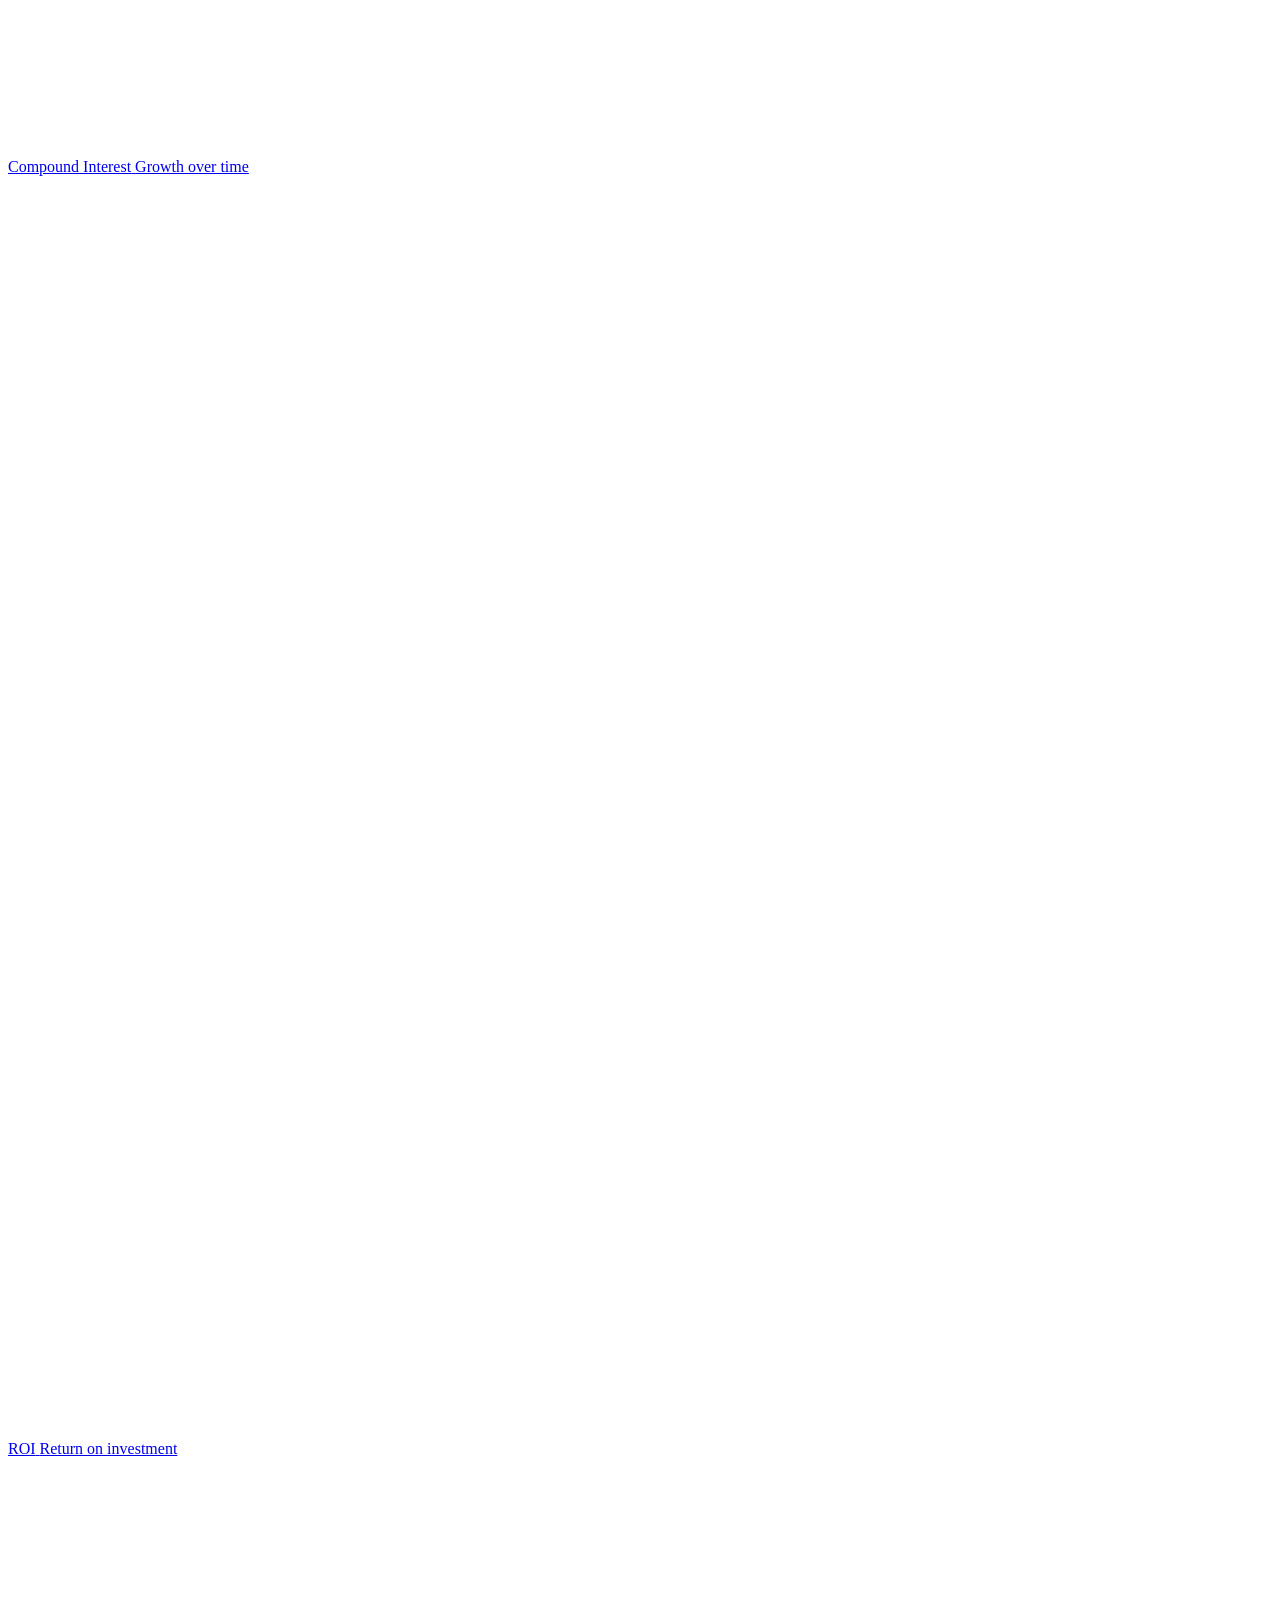
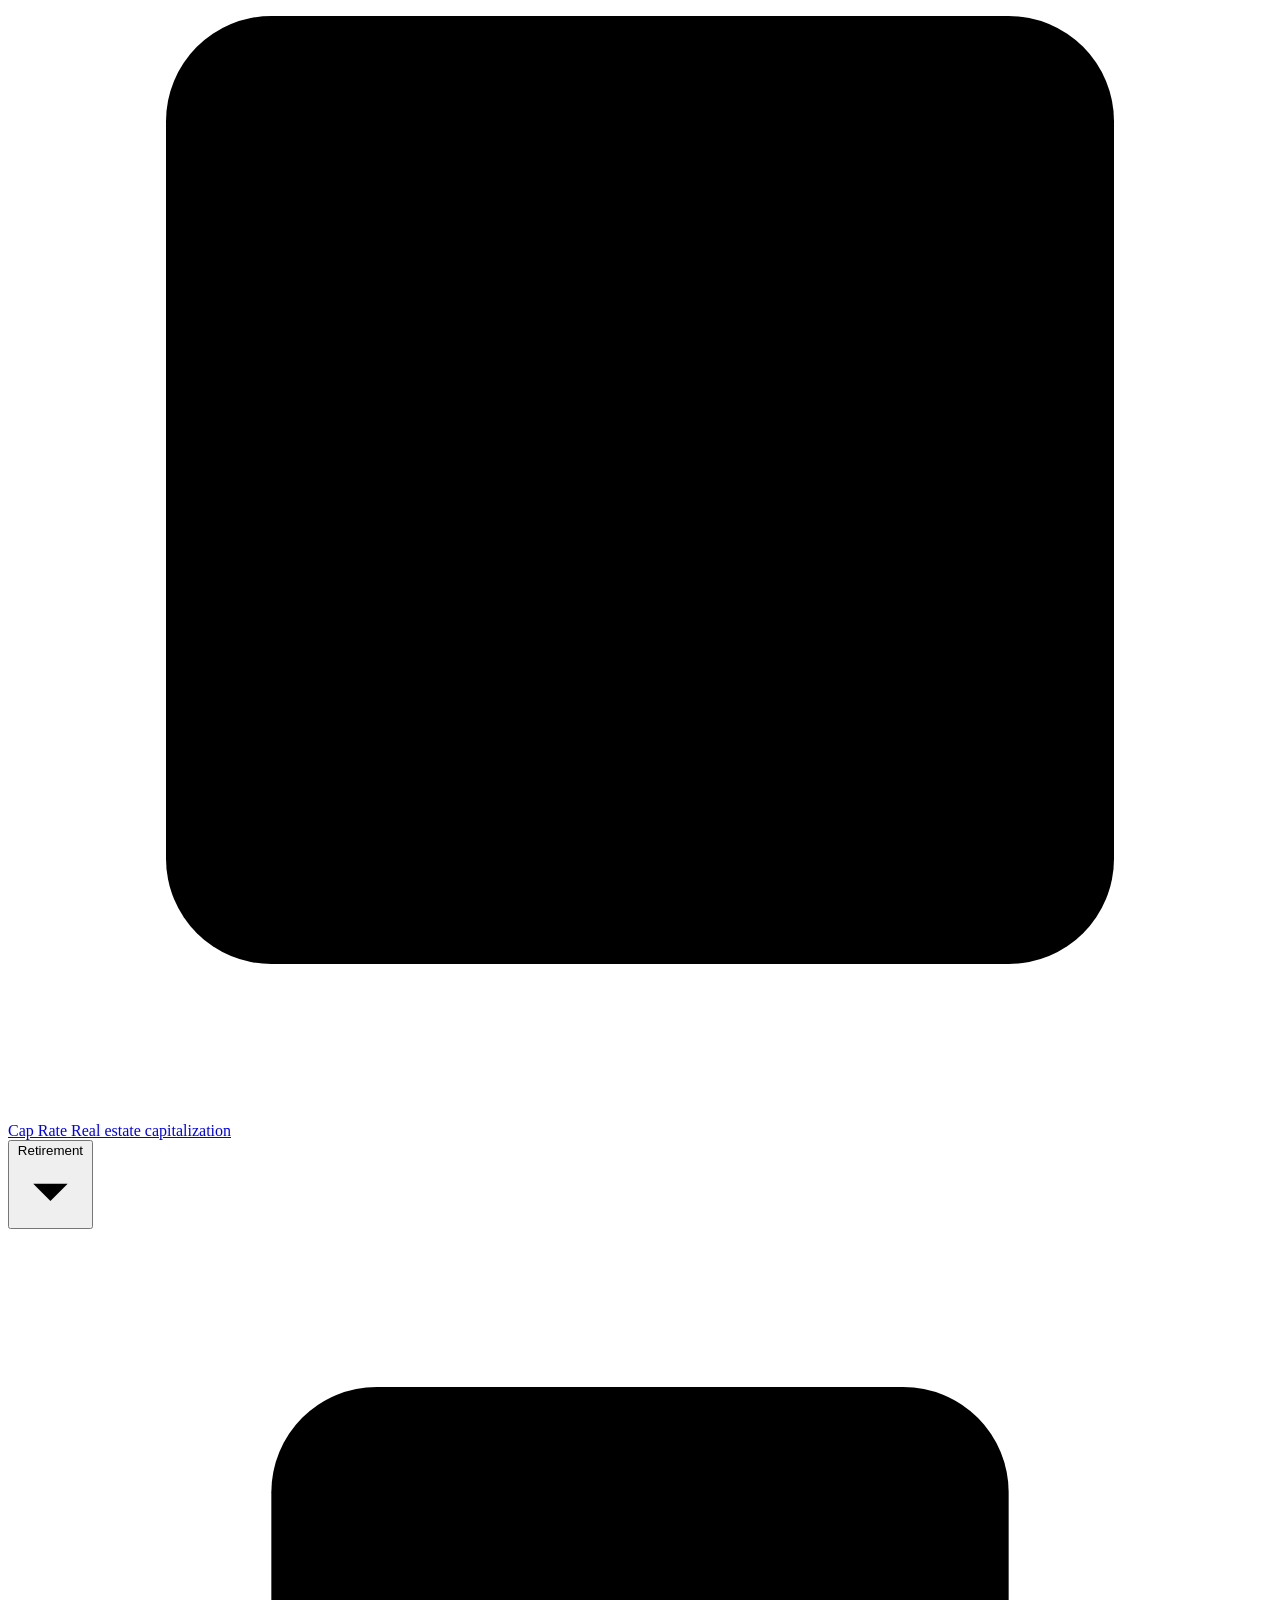
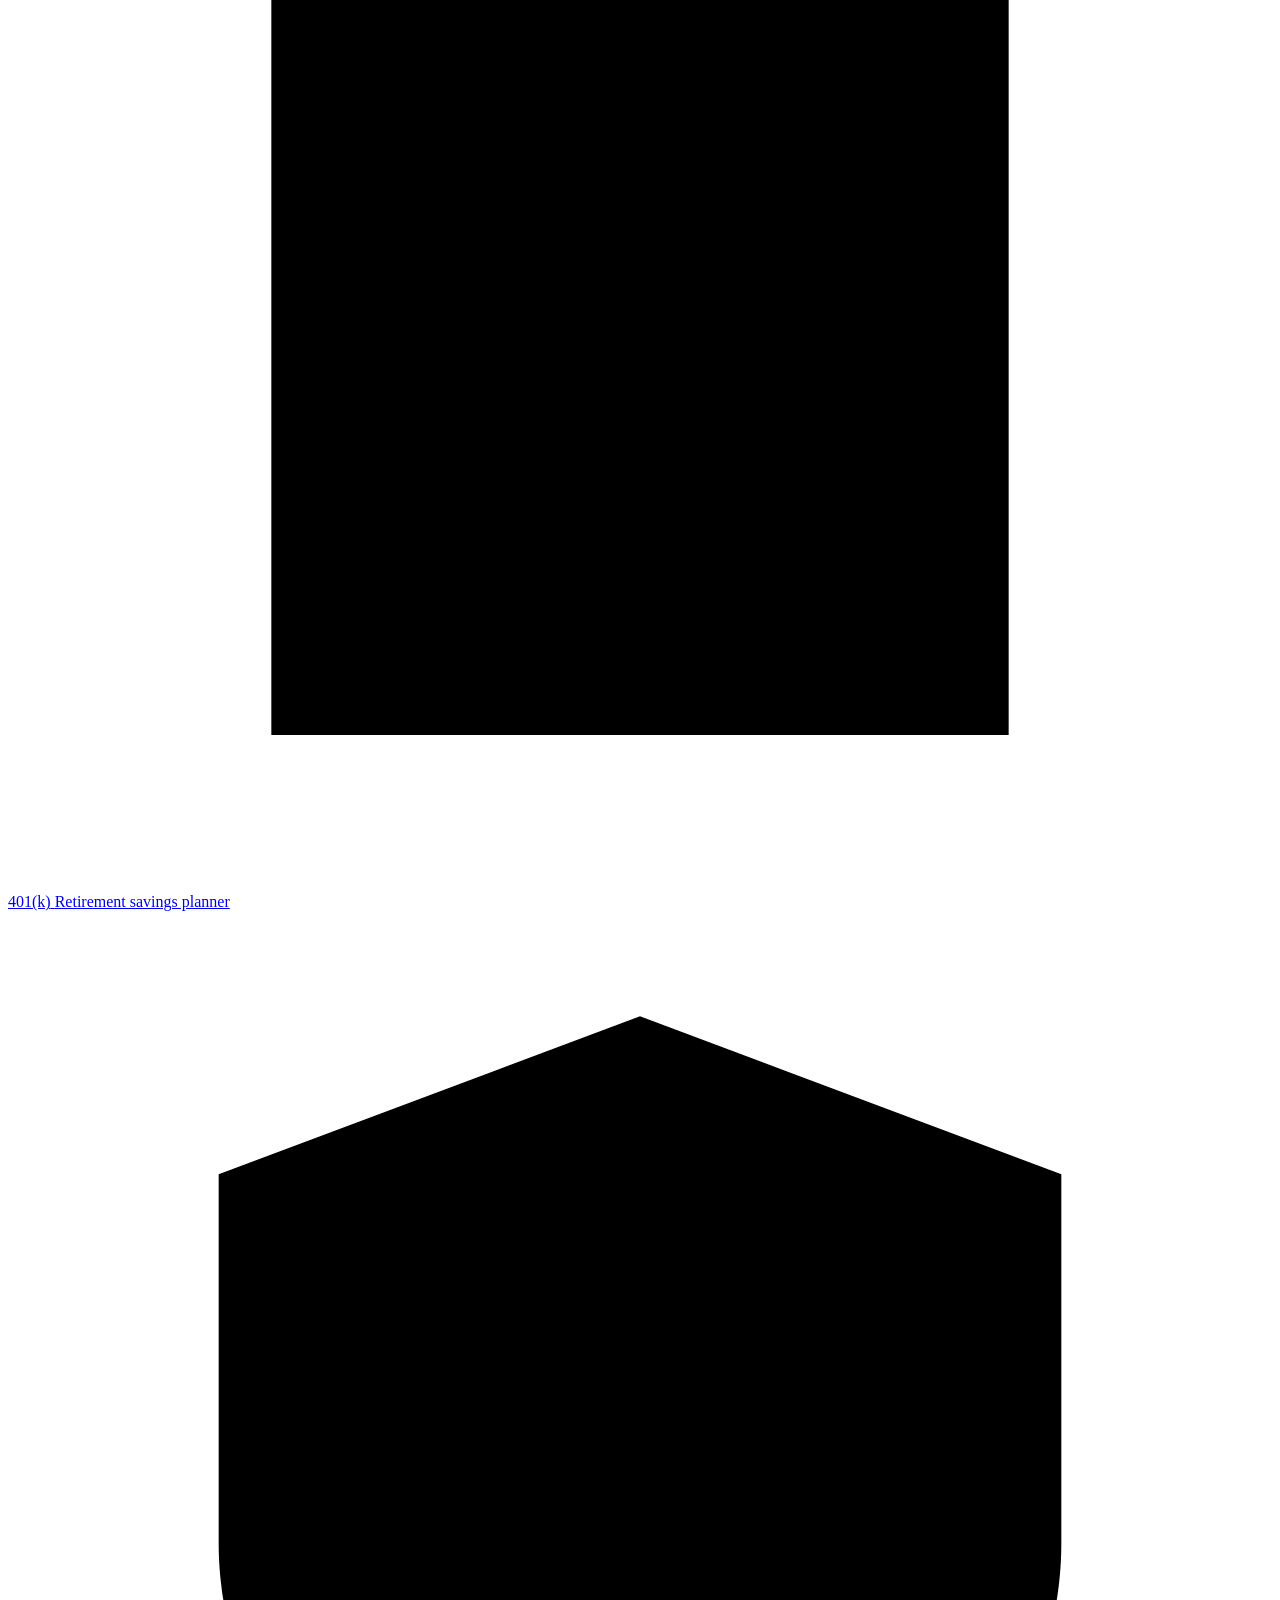
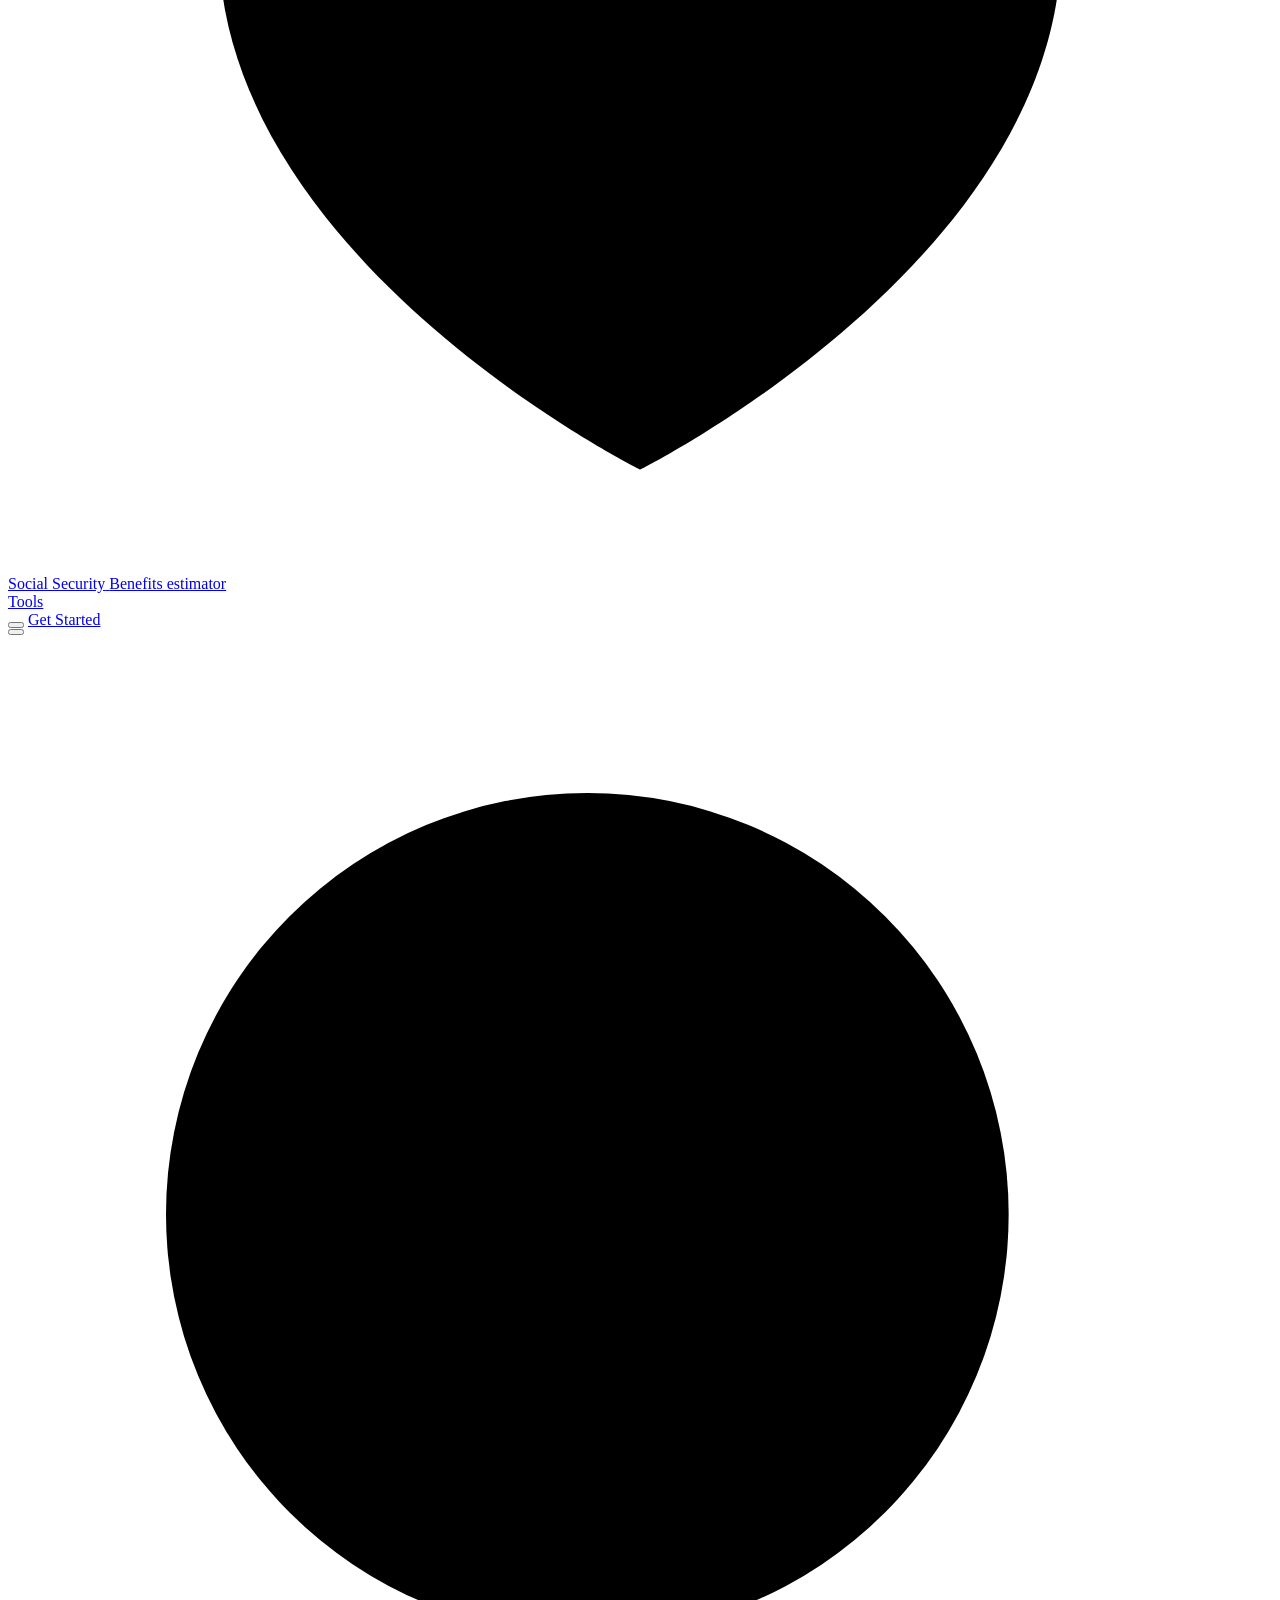
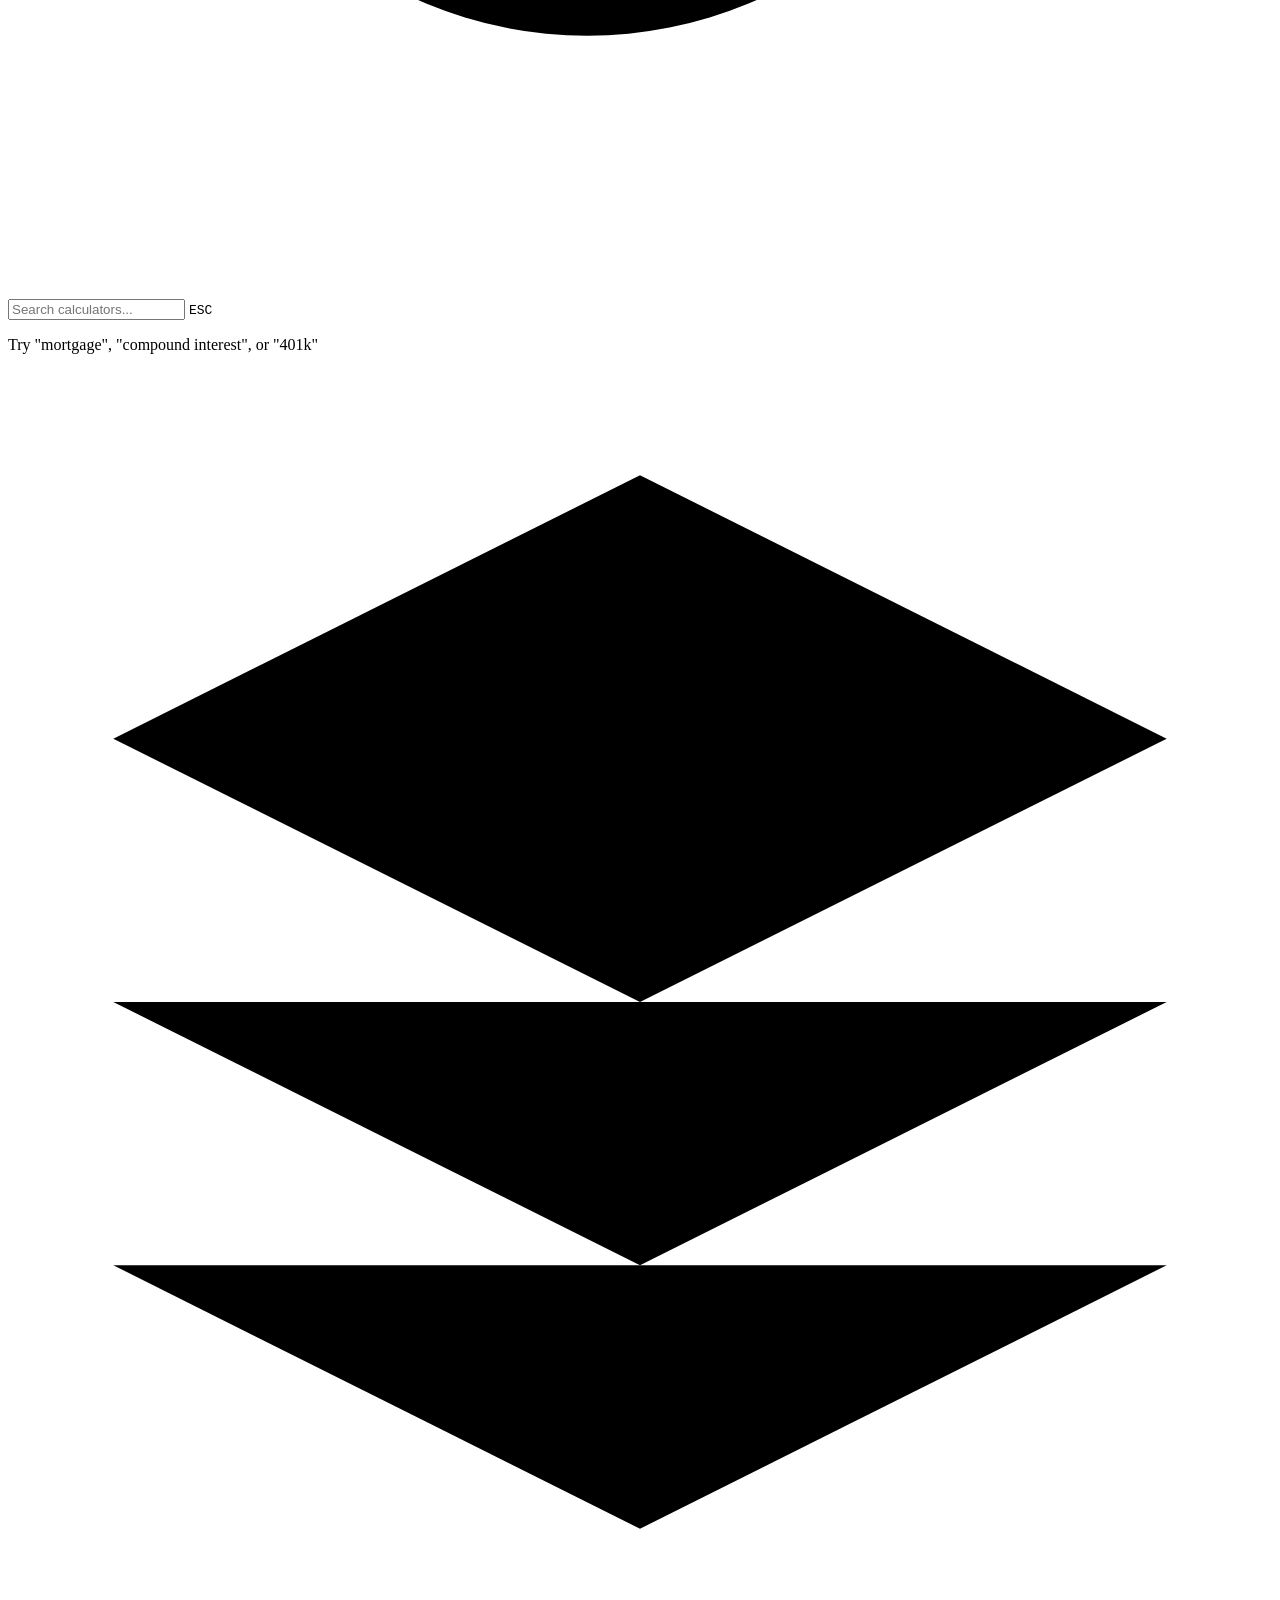
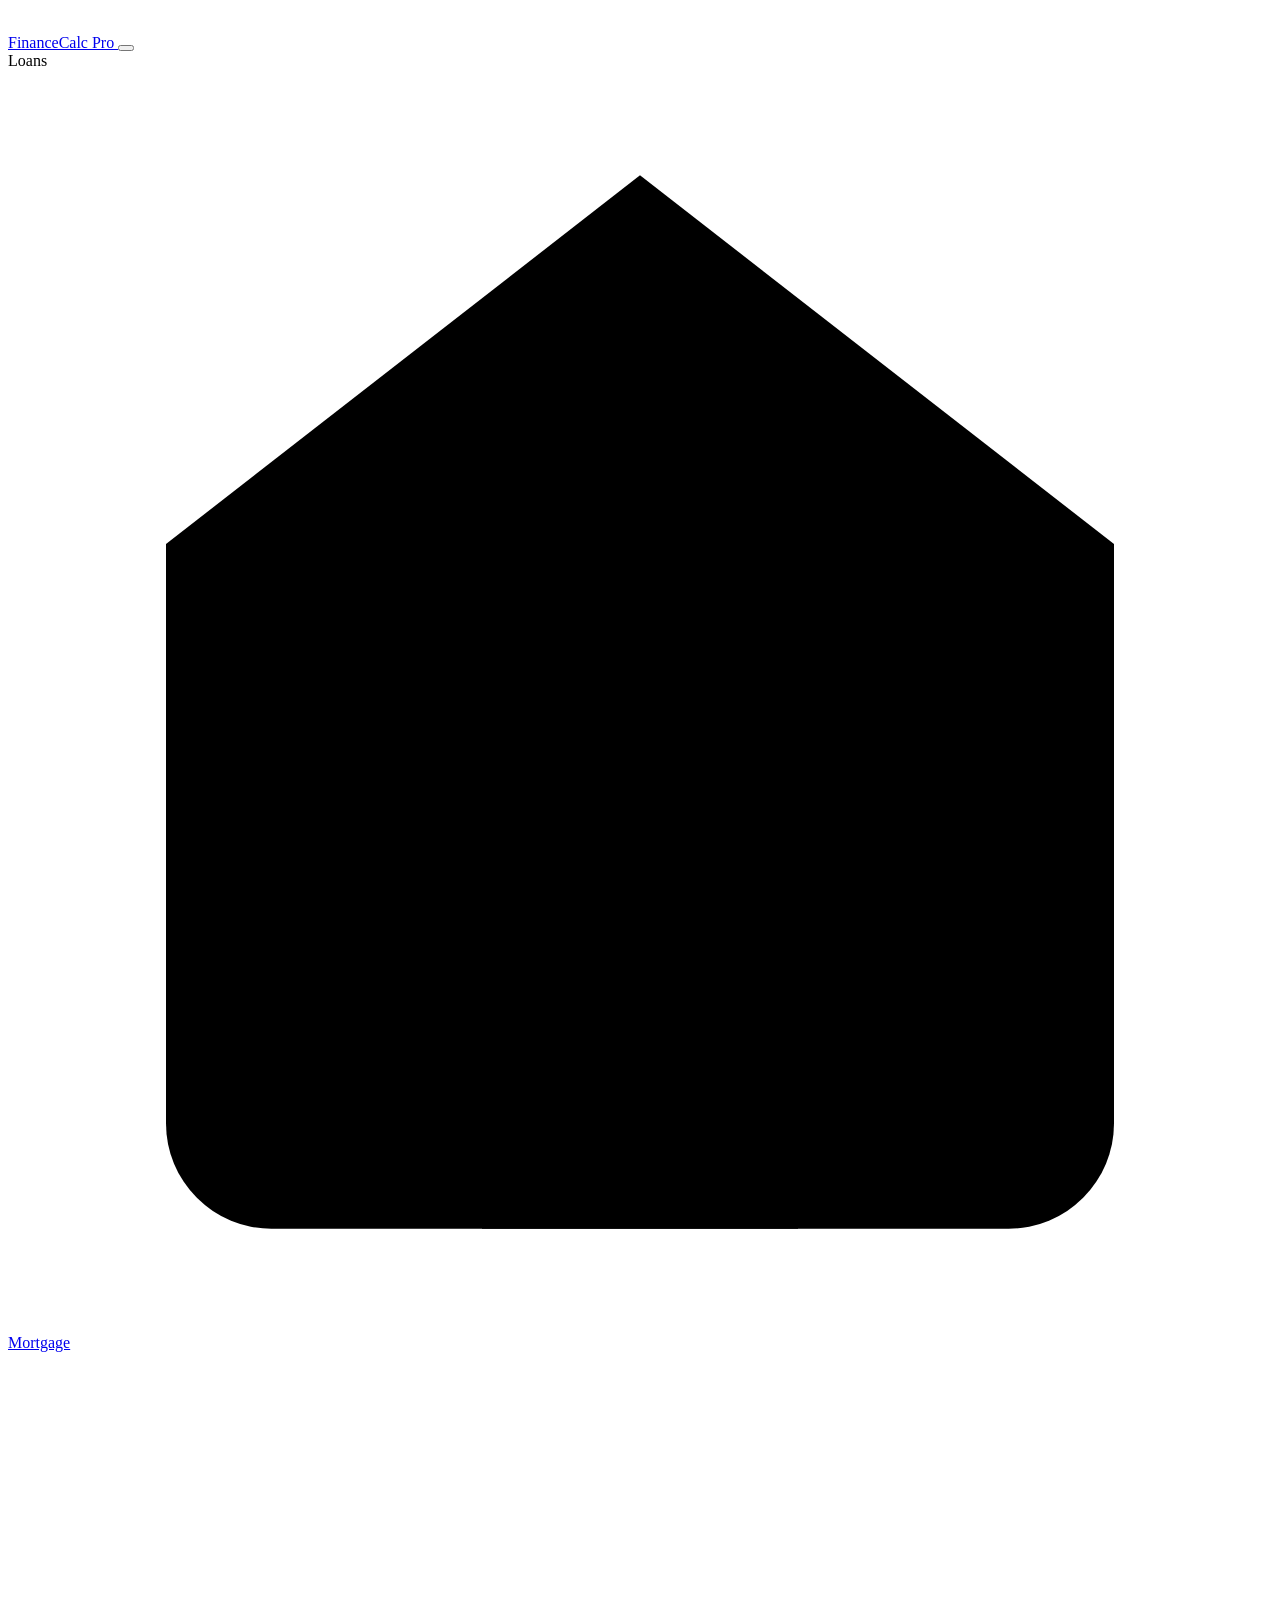
<file: public/includes/header.html>
<!-- ============================================
     FinanceCalc Pro - Universal Header Fragment
     Include: <link rel="stylesheet" href="/css/header.css">
     Inject:  This fragment inside <body> (before <main>)
     Script:  <script src="/js/header.js" defer></script>
     ============================================ -->

<header class="fcp-header" role="banner">
  <div class="fcp-header__inner">

    <!-- Left: Brand -->
    <a href="/" class="fcp-logo" aria-label="FinanceCalc Pro - Home">
      <span class="fcp-logo__icon" aria-hidden="true">
        <svg viewBox="0 0 24 24">
          <path d="M12 2L2 7l10 5 10-5-10-5z"/>
          <path d="M2 17l10 5 10-5"/>
          <path d="M2 12l10 5 10-5"/>
        </svg>
      </span>
      FinanceCalc Pro
    </a>

    <!-- Center: Navigation with Dropdowns -->
    <nav class="fcp-nav" aria-label="Main navigation">

      <!-- Loans -->
      <div class="fcp-nav-item" data-fcp-nav>
        <button class="fcp-nav-item__trigger" type="button" aria-expanded="false" aria-haspopup="true">
          Loans
          <svg class="fcp-nav-item__chevron" viewBox="0 0 24 24" aria-hidden="true">
            <polyline points="6 9 12 15 18 9"/>
          </svg>
        </button>
        <div class="fcp-dropdown" role="menu">
          <a href="/us/mortgage-calculator/" class="fcp-dropdown__link" role="menuitem">
            <span class="fcp-dropdown__icon" aria-hidden="true">
              <svg viewBox="0 0 24 24"><path d="M3 9l9-7 9 7v11a2 2 0 0 1-2 2H5a2 2 0 0 1-2-2z"/><polyline points="9 22 9 12 15 12 15 22"/></svg>
            </span>
            <span class="fcp-dropdown__text">
              <span class="fcp-dropdown__label">Mortgage</span>
              <span class="fcp-dropdown__hint">Calculate monthly payments</span>
            </span>
          </a>
          <a href="/us/car-loan-calculator/" class="fcp-dropdown__link" role="menuitem">
            <span class="fcp-dropdown__icon" aria-hidden="true">
              <svg viewBox="0 0 24 24"><path d="M7 17m-2 0a2 2 0 1 0 4 0a2 2 0 1 0-4 0"/><path d="M17 17m-2 0a2 2 0 1 0 4 0a2 2 0 1 0-4 0"/><path d="M5 17H3v-6l2-5h9l4 5h1a2 2 0 0 1 2 2v4h-2"/><path d="M9 17h6"/></svg>
            </span>
            <span class="fcp-dropdown__text">
              <span class="fcp-dropdown__label">Auto</span>
              <span class="fcp-dropdown__hint">Vehicle financing options</span>
            </span>
          </a>
          <a href="/us/personal-loan-calculator/" class="fcp-dropdown__link" role="menuitem">
            <span class="fcp-dropdown__icon" aria-hidden="true">
              <svg viewBox="0 0 24 24"><line x1="12" y1="1" x2="12" y2="23"/><path d="M17 5H9.5a3.5 3.5 0 0 0 0 7h5a3.5 3.5 0 0 1 0 7H6"/></svg>
            </span>
            <span class="fcp-dropdown__text">
              <span class="fcp-dropdown__label">Personal</span>
              <span class="fcp-dropdown__hint">Personal loan estimator</span>
            </span>
          </a>
        </div>
      </div>

      <!-- Investments -->
      <div class="fcp-nav-item" data-fcp-nav>
        <button class="fcp-nav-item__trigger" type="button" aria-expanded="false" aria-haspopup="true">
          Investments
          <svg class="fcp-nav-item__chevron" viewBox="0 0 24 24" aria-hidden="true">
            <polyline points="6 9 12 15 18 9"/>
          </svg>
        </button>
        <div class="fcp-dropdown" role="menu">
          <a href="/us/compound-interest-calculator/" class="fcp-dropdown__link" role="menuitem">
            <span class="fcp-dropdown__icon" aria-hidden="true">
              <svg viewBox="0 0 24 24"><polyline points="22 12 18 12 15 21 9 3 6 12 2 12"/></svg>
            </span>
            <span class="fcp-dropdown__text">
              <span class="fcp-dropdown__label">Compound Interest</span>
              <span class="fcp-dropdown__hint">Growth over time</span>
            </span>
          </a>
          <a href="/us/roi-calculator/" class="fcp-dropdown__link" role="menuitem">
            <span class="fcp-dropdown__icon" aria-hidden="true">
              <svg viewBox="0 0 24 24"><line x1="18" y1="20" x2="18" y2="10"/><line x1="12" y1="20" x2="12" y2="4"/><line x1="6" y1="20" x2="6" y2="14"/></svg>
            </span>
            <span class="fcp-dropdown__text">
              <span class="fcp-dropdown__label">ROI</span>
              <span class="fcp-dropdown__hint">Return on investment</span>
            </span>
          </a>
          <a href="/us/cap-rate-calculator/" class="fcp-dropdown__link" role="menuitem">
            <span class="fcp-dropdown__icon" aria-hidden="true">
              <svg viewBox="0 0 24 24"><rect x="3" y="3" width="18" height="18" rx="2" ry="2"/><line x1="3" y1="9" x2="21" y2="9"/><line x1="9" y1="21" x2="9" y2="9"/></svg>
            </span>
            <span class="fcp-dropdown__text">
              <span class="fcp-dropdown__label">Cap Rate</span>
              <span class="fcp-dropdown__hint">Real estate capitalization</span>
            </span>
          </a>
        </div>
      </div>

      <!-- Retirement -->
      <div class="fcp-nav-item" data-fcp-nav>
        <button class="fcp-nav-item__trigger" type="button" aria-expanded="false" aria-haspopup="true">
          Retirement
          <svg class="fcp-nav-item__chevron" viewBox="0 0 24 24" aria-hidden="true">
            <polyline points="6 9 12 15 18 9"/>
          </svg>
        </button>
        <div class="fcp-dropdown" role="menu">
          <a href="/us/401k-calculator/" class="fcp-dropdown__link" role="menuitem">
            <span class="fcp-dropdown__icon" aria-hidden="true">
              <svg viewBox="0 0 24 24"><path d="M19 21V5a2 2 0 0 0-2-2H7a2 2 0 0 0-2 2v16"/><path d="M1 21h22"/><path d="M9 7h6"/><path d="M9 11h6"/><path d="M9 15h6"/></svg>
            </span>
            <span class="fcp-dropdown__text">
              <span class="fcp-dropdown__label">401(k)</span>
              <span class="fcp-dropdown__hint">Retirement savings planner</span>
            </span>
          </a>
          <a href="/us/social-security-calculator/" class="fcp-dropdown__link" role="menuitem">
            <span class="fcp-dropdown__icon" aria-hidden="true">
              <svg viewBox="0 0 24 24"><path d="M12 22s8-4 8-10V5l-8-3-8 3v7c0 6 8 10 8 10z"/></svg>
            </span>
            <span class="fcp-dropdown__text">
              <span class="fcp-dropdown__label">Social Security</span>
              <span class="fcp-dropdown__hint">Benefits estimator</span>
            </span>
          </a>
        </div>
      </div>

      <!-- Tools (Direct Link) -->
      <a href="/#tools" class="fcp-nav-item__trigger">Tools</a>

    </nav>

    <!-- Right: Utility -->
    <div class="fcp-utility">
      <button class="fcp-search-btn" type="button" aria-label="Search calculators" data-fcp-search-open>
        <svg viewBox="0 0 24 24" aria-hidden="true">
          <circle cx="11" cy="11" r="8"/>
          <line x1="21" y1="21" x2="16.65" y2="16.65"/>
        </svg>
      </button>
      <a href="/#tools" class="fcp-cta">Get Started</a>
    </div>

    <!-- Mobile Toggle -->
    <button class="fcp-mobile-toggle" type="button" aria-label="Open navigation menu" aria-expanded="false" data-fcp-mobile-open>
      <svg viewBox="0 0 24 24" aria-hidden="true">
        <line x1="3" y1="6" x2="21" y2="6"/>
        <line x1="3" y1="12" x2="21" y2="12"/>
        <line x1="3" y1="18" x2="21" y2="18"/>
      </svg>
    </button>

  </div>
</header>

<!-- Search Overlay -->
<div class="fcp-search-overlay" role="dialog" aria-label="Search calculators" aria-modal="true" data-fcp-search-overlay>
  <div class="fcp-search-overlay__inner">
    <div class="fcp-search-overlay__bar">
      <svg viewBox="0 0 24 24" aria-hidden="true">
        <circle cx="11" cy="11" r="8"/>
        <line x1="21" y1="21" x2="16.65" y2="16.65"/>
      </svg>
      <input
        type="text"
        class="fcp-search-overlay__input"
        placeholder="Search calculators..."
        autocomplete="off"
        data-fcp-search-input
      />
      <kbd class="fcp-search-overlay__kbd">ESC</kbd>
    </div>
    <div class="fcp-search-overlay__hints">
      <p>Try "mortgage", "compound interest", or "401k"</p>
    </div>
  </div>
</div>

<!-- Mobile Drawer Backdrop -->
<div class="fcp-mobile-backdrop" data-fcp-mobile-backdrop></div>

<!-- Mobile Drawer Panel -->
<div class="fcp-mobile-panel" role="dialog" aria-label="Navigation menu" aria-modal="true" data-fcp-mobile-panel>
  <div class="fcp-mobile__header">
    <a href="/" class="fcp-logo" aria-label="FinanceCalc Pro - Home">
      <span class="fcp-logo__icon" aria-hidden="true">
        <svg viewBox="0 0 24 24">
          <path d="M12 2L2 7l10 5 10-5-10-5z"/>
          <path d="M2 17l10 5 10-5"/>
          <path d="M2 12l10 5 10-5"/>
        </svg>
      </span>
      FinanceCalc Pro
    </a>
    <button class="fcp-mobile__close" type="button" aria-label="Close navigation" data-fcp-mobile-close>
      <svg viewBox="0 0 24 24" aria-hidden="true">
        <line x1="18" y1="6" x2="6" y2="18"/>
        <line x1="6" y1="6" x2="18" y2="18"/>
      </svg>
    </button>
  </div>
  <div class="fcp-mobile__body">
    <div class="fcp-mobile__section-title">Loans</div>
    <a href="/us/mortgage-calculator/" class="fcp-mobile__link">
      <svg viewBox="0 0 24 24" aria-hidden="true"><path d="M3 9l9-7 9 7v11a2 2 0 0 1-2 2H5a2 2 0 0 1-2-2z"/><polyline points="9 22 9 12 15 12 15 22"/></svg>
      Mortgage
    </a>
    <a href="/us/car-loan-calculator/" class="fcp-mobile__link">
      <svg viewBox="0 0 24 24" aria-hidden="true"><path d="M7 17m-2 0a2 2 0 1 0 4 0a2 2 0 1 0-4 0"/><path d="M17 17m-2 0a2 2 0 1 0 4 0a2 2 0 1 0-4 0"/><path d="M5 17H3v-6l2-5h9l4 5h1a2 2 0 0 1 2 2v4h-2"/><path d="M9 17h6"/></svg>
      Auto
    </a>
    <a href="/us/personal-loan-calculator/" class="fcp-mobile__link">
      <svg viewBox="0 0 24 24" aria-hidden="true"><line x1="12" y1="1" x2="12" y2="23"/><path d="M17 5H9.5a3.5 3.5 0 0 0 0 7h5a3.5 3.5 0 0 1 0 7H6"/></svg>
      Personal
    </a>

    <div class="fcp-mobile__section-title">Investments</div>
    <a href="/us/compound-interest-calculator/" class="fcp-mobile__link">
      <svg viewBox="0 0 24 24" aria-hidden="true"><polyline points="22 12 18 12 15 21 9 3 6 12 2 12"/></svg>
      Compound Interest
    </a>
    <a href="/us/roi-calculator/" class="fcp-mobile__link">
      <svg viewBox="0 0 24 24" aria-hidden="true"><line x1="18" y1="20" x2="18" y2="10"/><line x1="12" y1="20" x2="12" y2="4"/><line x1="6" y1="20" x2="6" y2="14"/></svg>
      ROI
    </a>
    <a href="/us/cap-rate-calculator/" class="fcp-mobile__link">
      <svg viewBox="0 0 24 24" aria-hidden="true"><rect x="3" y="3" width="18" height="18" rx="2" ry="2"/><line x1="3" y1="9" x2="21" y2="9"/><line x1="9" y1="21" x2="9" y2="9"/></svg>
      Cap Rate
    </a>

    <div class="fcp-mobile__section-title">Retirement</div>
    <a href="/us/401k-calculator/" class="fcp-mobile__link">
      <svg viewBox="0 0 24 24" aria-hidden="true"><path d="M19 21V5a2 2 0 0 0-2-2H7a2 2 0 0 0-2 2v16"/><path d="M1 21h22"/><path d="M9 7h6"/><path d="M9 11h6"/><path d="M9 15h6"/></svg>
      401(k)
    </a>
    <a href="/us/social-security-calculator/" class="fcp-mobile__link">
      <svg viewBox="0 0 24 24" aria-hidden="true"><path d="M12 22s8-4 8-10V5l-8-3-8 3v7c0 6 8 10 8 10z"/></svg>
      Social Security
    </a>
  </div>
  <div class="fcp-mobile__footer">
    <a href="/#tools" class="fcp-cta">Get Started</a>
  </div>
</div>
</file>
